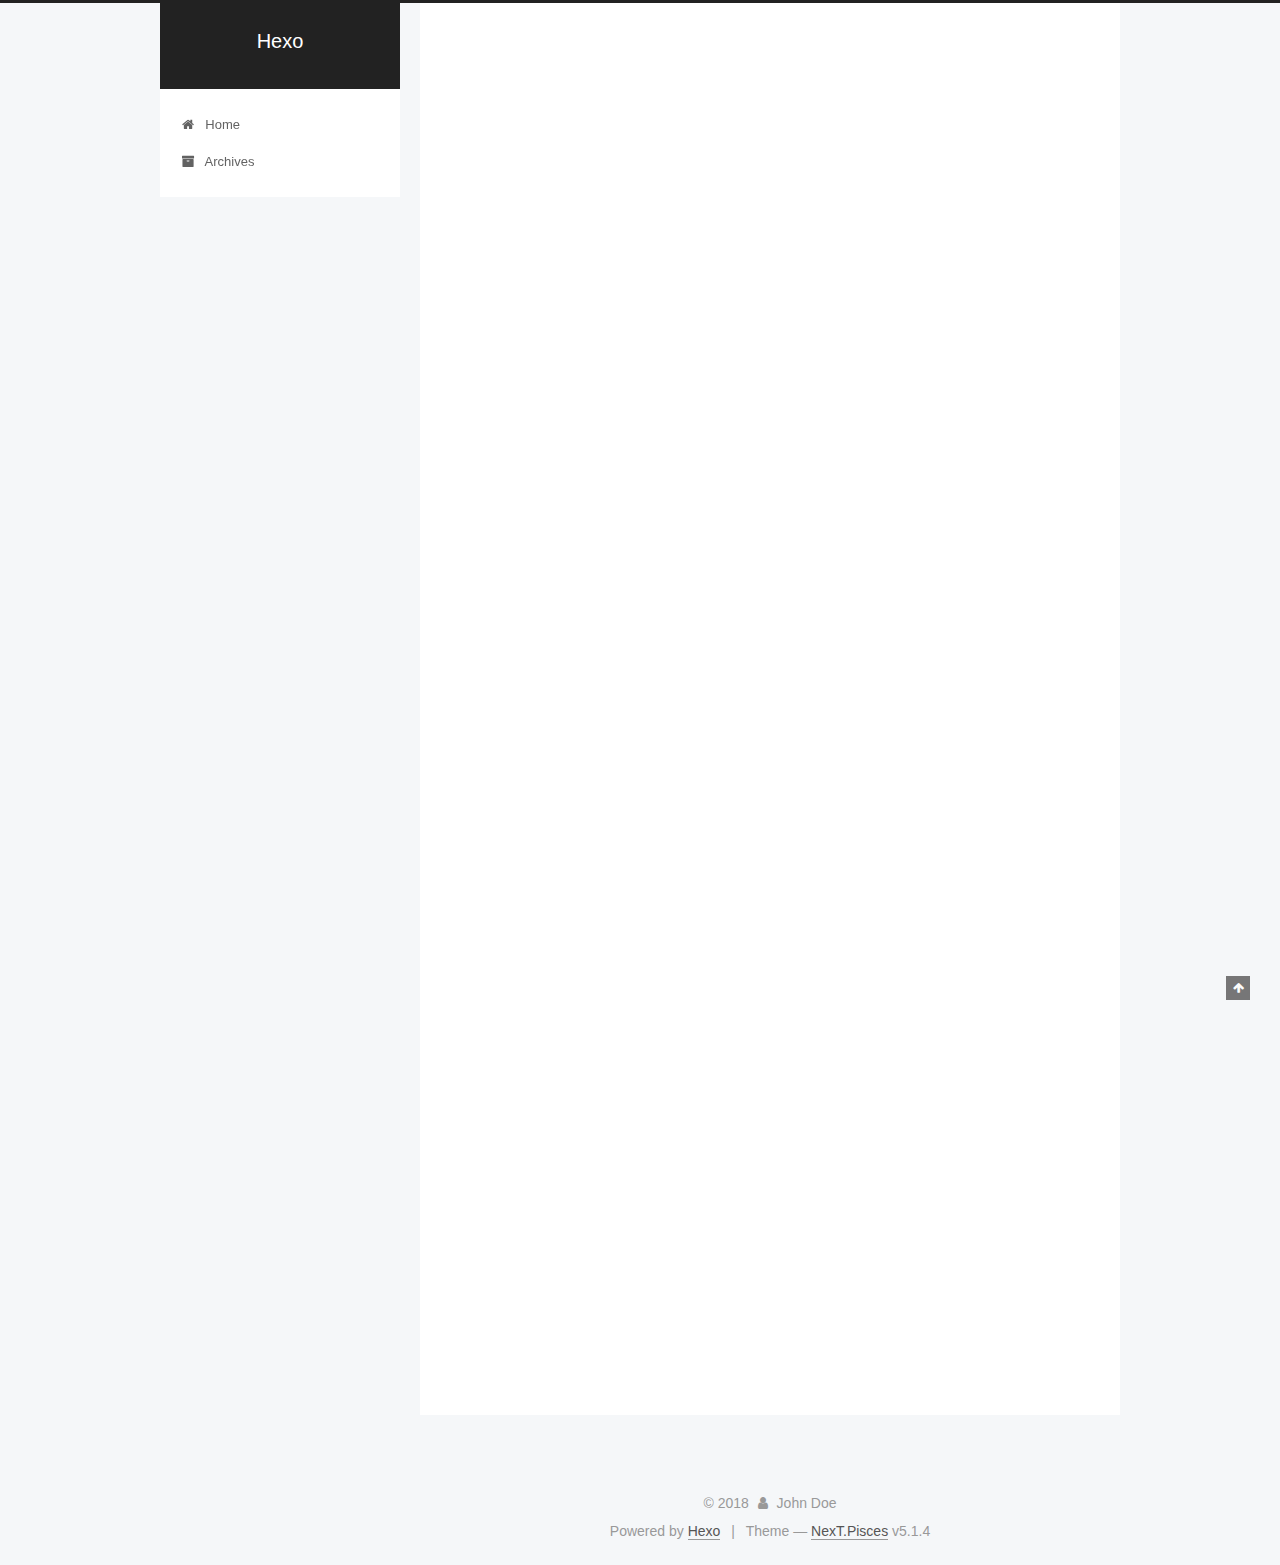
<file: index.html>
<!DOCTYPE html>



  


<html class="theme-next pisces use-motion" lang="">
<head>
  <meta charset="UTF-8"/>
<meta http-equiv="X-UA-Compatible" content="IE=edge" />
<meta name="viewport" content="width=device-width, initial-scale=1, maximum-scale=1"/>
<meta name="theme-color" content="#222">









<meta http-equiv="Cache-Control" content="no-transform" />
<meta http-equiv="Cache-Control" content="no-siteapp" />
















  
  
  <link href="/lib/fancybox/source/jquery.fancybox.css?v=2.1.5" rel="stylesheet" type="text/css" />







<link href="/lib/font-awesome/css/font-awesome.min.css?v=4.6.2" rel="stylesheet" type="text/css" />

<link href="/css/main.css?v=5.1.4" rel="stylesheet" type="text/css" />


  <link rel="apple-touch-icon" sizes="180x180" href="/images/apple-touch-icon-next.png?v=5.1.4">


  <link rel="icon" type="image/png" sizes="32x32" href="/images/favicon-32x32-next.png?v=5.1.4">


  <link rel="icon" type="image/png" sizes="16x16" href="/images/favicon-16x16-next.png?v=5.1.4">


  <link rel="mask-icon" href="/images/logo.svg?v=5.1.4" color="#222">





  <meta name="keywords" content="Hexo, NexT" />










<meta property="og:type" content="website">
<meta property="og:title" content="Hexo">
<meta property="og:url" content="http://yoursite.com/index.html">
<meta property="og:site_name" content="Hexo">
<meta property="og:locale" content="default">
<meta name="twitter:card" content="summary">
<meta name="twitter:title" content="Hexo">



<script type="text/javascript" id="hexo.configurations">
  var NexT = window.NexT || {};
  var CONFIG = {
    root: '/',
    scheme: 'Pisces',
    version: '5.1.4',
    sidebar: {"position":"left","display":"post","offset":12,"b2t":false,"scrollpercent":false,"onmobile":false},
    fancybox: true,
    tabs: true,
    motion: {"enable":true,"async":false,"transition":{"post_block":"fadeIn","post_header":"slideDownIn","post_body":"slideDownIn","coll_header":"slideLeftIn","sidebar":"slideUpIn"}},
    duoshuo: {
      userId: '0',
      author: 'Author'
    },
    algolia: {
      applicationID: '',
      apiKey: '',
      indexName: '',
      hits: {"per_page":10},
      labels: {"input_placeholder":"Search for Posts","hits_empty":"We didn't find any results for the search: ${query}","hits_stats":"${hits} results found in ${time} ms"}
    }
  };
</script>



  <link rel="canonical" href="http://yoursite.com/"/>





  <title>Hexo</title>
  








</head>

<body itemscope itemtype="http://schema.org/WebPage" lang="default">

  
  
    
  

  <div class="container sidebar-position-left 
  page-home">
    <div class="headband"></div>

    <header id="header" class="header" itemscope itemtype="http://schema.org/WPHeader">
      <div class="header-inner"><div class="site-brand-wrapper">
  <div class="site-meta ">
    

    <div class="custom-logo-site-title">
      <a href="/"  class="brand" rel="start">
        <span class="logo-line-before"><i></i></span>
        <span class="site-title">Hexo</span>
        <span class="logo-line-after"><i></i></span>
      </a>
    </div>
      
        <p class="site-subtitle"></p>
      
  </div>

  <div class="site-nav-toggle">
    <button>
      <span class="btn-bar"></span>
      <span class="btn-bar"></span>
      <span class="btn-bar"></span>
    </button>
  </div>
</div>

<nav class="site-nav">
  

  
    <ul id="menu" class="menu">
      
        
        <li class="menu-item menu-item-home">
          <a href="/" rel="section">
            
              <i class="menu-item-icon fa fa-fw fa-home"></i> <br />
            
            Home
          </a>
        </li>
      
        
        <li class="menu-item menu-item-archives">
          <a href="/archives/" rel="section">
            
              <i class="menu-item-icon fa fa-fw fa-archive"></i> <br />
            
            Archives
          </a>
        </li>
      

      
    </ul>
  

  
</nav>



 </div>
    </header>

    <main id="main" class="main">
      <div class="main-inner">
        <div class="content-wrap">
          <div id="content" class="content">
            
  <section id="posts" class="posts-expand">
    
      

  

  
  
  

  <article class="post post-type-normal" itemscope itemtype="http://schema.org/Article">
  
  
  
  <div class="post-block">
    <link itemprop="mainEntityOfPage" href="http://yoursite.com/2018/09/06/migosgangup/">

    <span hidden itemprop="author" itemscope itemtype="http://schema.org/Person">
      <meta itemprop="name" content="John Doe">
      <meta itemprop="description" content="">
      <meta itemprop="image" content="/images/avatar.gif">
    </span>

    <span hidden itemprop="publisher" itemscope itemtype="http://schema.org/Organization">
      <meta itemprop="name" content="Hexo">
    </span>

    
      <header class="post-header">

        
        
          <h1 class="post-title" itemprop="name headline">
                
                <a class="post-title-link" href="/2018/09/06/migosgangup/" itemprop="url">migosgangup</a></h1>
        

        <div class="post-meta">
          <span class="post-time">
            
              <span class="post-meta-item-icon">
                <i class="fa fa-calendar-o"></i>
              </span>
              
                <span class="post-meta-item-text">Posted on</span>
              
              <time title="Post created" itemprop="dateCreated datePublished" datetime="2018-09-06T10:36:15+08:00">
                2018-09-06
              </time>
            

            

            
          </span>

          

          
            
          

          
          

          

          

          

        </div>
      </header>
    

    
    
    
    <div class="post-body" itemprop="articleBody">

      
      

      
        
          
            <p>wolcome to hezc’s blog<br>wishing you have a great time<br>if you want to talk with me,plese send email:<a href="mailto:hezcjh@gmail.com" target="_blank" rel="noopener">hezcjh@gmail.com</a></p>

          
        
      
    </div>
    
    
    

    

    

    

    <footer class="post-footer">
      

      

      

      
      
        <div class="post-eof"></div>
      
    </footer>
  </div>
  
  
  
  </article>


    
      

  

  
  
  

  <article class="post post-type-normal" itemscope itemtype="http://schema.org/Article">
  
  
  
  <div class="post-block">
    <link itemprop="mainEntityOfPage" href="http://yoursite.com/2018/09/06/hello-world/">

    <span hidden itemprop="author" itemscope itemtype="http://schema.org/Person">
      <meta itemprop="name" content="John Doe">
      <meta itemprop="description" content="">
      <meta itemprop="image" content="/images/avatar.gif">
    </span>

    <span hidden itemprop="publisher" itemscope itemtype="http://schema.org/Organization">
      <meta itemprop="name" content="Hexo">
    </span>

    
      <header class="post-header">

        
        
          <h1 class="post-title" itemprop="name headline">
                
                <a class="post-title-link" href="/2018/09/06/hello-world/" itemprop="url">Hello World</a></h1>
        

        <div class="post-meta">
          <span class="post-time">
            
              <span class="post-meta-item-icon">
                <i class="fa fa-calendar-o"></i>
              </span>
              
                <span class="post-meta-item-text">Posted on</span>
              
              <time title="Post created" itemprop="dateCreated datePublished" datetime="2018-09-06T09:11:49+08:00">
                2018-09-06
              </time>
            

            

            
          </span>

          

          
            
          

          
          

          

          

          

        </div>
      </header>
    

    
    
    
    <div class="post-body" itemprop="articleBody">

      
      

      
        
          
            <p>Welcome to <a href="https://hexo.io/" target="_blank" rel="noopener">Hexo</a>! This is your very first post. Check <a href="https://hexo.io/docs/" target="_blank" rel="noopener">documentation</a> for more info. If you get any problems when using Hexo, you can find the answer in <a href="https://hexo.io/docs/troubleshooting.html" target="_blank" rel="noopener">troubleshooting</a> or you can ask me on <a href="https://github.com/hexojs/hexo/issues" target="_blank" rel="noopener">GitHub</a>.</p>
<h2 id="Quick-Start"><a href="#Quick-Start" class="headerlink" title="Quick Start"></a>Quick Start</h2><h3 id="Create-a-new-post"><a href="#Create-a-new-post" class="headerlink" title="Create a new post"></a>Create a new post</h3><figure class="highlight bash"><table><tr><td class="gutter"><pre><span class="line">1</span><br></pre></td><td class="code"><pre><span class="line">$ hexo new <span class="string">"My New Post"</span></span><br></pre></td></tr></table></figure>
<p>More info: <a href="https://hexo.io/docs/writing.html" target="_blank" rel="noopener">Writing</a></p>
<h3 id="Run-server"><a href="#Run-server" class="headerlink" title="Run server"></a>Run server</h3><figure class="highlight bash"><table><tr><td class="gutter"><pre><span class="line">1</span><br></pre></td><td class="code"><pre><span class="line">$ hexo server</span><br></pre></td></tr></table></figure>
<p>More info: <a href="https://hexo.io/docs/server.html" target="_blank" rel="noopener">Server</a></p>
<h3 id="Generate-static-files"><a href="#Generate-static-files" class="headerlink" title="Generate static files"></a>Generate static files</h3><figure class="highlight bash"><table><tr><td class="gutter"><pre><span class="line">1</span><br></pre></td><td class="code"><pre><span class="line">$ hexo generate</span><br></pre></td></tr></table></figure>
<p>More info: <a href="https://hexo.io/docs/generating.html" target="_blank" rel="noopener">Generating</a></p>
<h3 id="Deploy-to-remote-sites"><a href="#Deploy-to-remote-sites" class="headerlink" title="Deploy to remote sites"></a>Deploy to remote sites</h3><figure class="highlight bash"><table><tr><td class="gutter"><pre><span class="line">1</span><br></pre></td><td class="code"><pre><span class="line">$ hexo deploy</span><br></pre></td></tr></table></figure>
<p>More info: <a href="https://hexo.io/docs/deployment.html" target="_blank" rel="noopener">Deployment</a></p>

          
        
      
    </div>
    
    
    

    

    

    

    <footer class="post-footer">
      

      

      

      
      
        <div class="post-eof"></div>
      
    </footer>
  </div>
  
  
  
  </article>


    
  </section>

  


          </div>
          


          

        </div>
        
          
  
  <div class="sidebar-toggle">
    <div class="sidebar-toggle-line-wrap">
      <span class="sidebar-toggle-line sidebar-toggle-line-first"></span>
      <span class="sidebar-toggle-line sidebar-toggle-line-middle"></span>
      <span class="sidebar-toggle-line sidebar-toggle-line-last"></span>
    </div>
  </div>

  <aside id="sidebar" class="sidebar">
    
    <div class="sidebar-inner">

      

      

      <section class="site-overview-wrap sidebar-panel sidebar-panel-active">
        <div class="site-overview">
          <div class="site-author motion-element" itemprop="author" itemscope itemtype="http://schema.org/Person">
            
              <p class="site-author-name" itemprop="name">John Doe</p>
              <p class="site-description motion-element" itemprop="description"></p>
          </div>

          <nav class="site-state motion-element">

            
              <div class="site-state-item site-state-posts">
              
                <a href="/archives/">
              
                  <span class="site-state-item-count">2</span>
                  <span class="site-state-item-name">posts</span>
                </a>
              </div>
            

            

            

          </nav>

          

          

          
          

          
          

          

        </div>
      </section>

      

      

    </div>
  </aside>


        
      </div>
    </main>

    <footer id="footer" class="footer">
      <div class="footer-inner">
        <div class="copyright">&copy; <span itemprop="copyrightYear">2018</span>
  <span class="with-love">
    <i class="fa fa-user"></i>
  </span>
  <span class="author" itemprop="copyrightHolder">John Doe</span>

  
</div>


  <div class="powered-by">Powered by <a class="theme-link" target="_blank" href="https://hexo.io">Hexo</a></div>



  <span class="post-meta-divider">|</span>



  <div class="theme-info">Theme &mdash; <a class="theme-link" target="_blank" href="https://github.com/iissnan/hexo-theme-next">NexT.Pisces</a> v5.1.4</div>




        







        
      </div>
    </footer>

    
      <div class="back-to-top">
        <i class="fa fa-arrow-up"></i>
        
      </div>
    

    

  </div>

  

<script type="text/javascript">
  if (Object.prototype.toString.call(window.Promise) !== '[object Function]') {
    window.Promise = null;
  }
</script>









  












  
  
    <script type="text/javascript" src="/lib/jquery/index.js?v=2.1.3"></script>
  

  
  
    <script type="text/javascript" src="/lib/fastclick/lib/fastclick.min.js?v=1.0.6"></script>
  

  
  
    <script type="text/javascript" src="/lib/jquery_lazyload/jquery.lazyload.js?v=1.9.7"></script>
  

  
  
    <script type="text/javascript" src="/lib/velocity/velocity.min.js?v=1.2.1"></script>
  

  
  
    <script type="text/javascript" src="/lib/velocity/velocity.ui.min.js?v=1.2.1"></script>
  

  
  
    <script type="text/javascript" src="/lib/fancybox/source/jquery.fancybox.pack.js?v=2.1.5"></script>
  


  


  <script type="text/javascript" src="/js/src/utils.js?v=5.1.4"></script>

  <script type="text/javascript" src="/js/src/motion.js?v=5.1.4"></script>



  
  


  <script type="text/javascript" src="/js/src/affix.js?v=5.1.4"></script>

  <script type="text/javascript" src="/js/src/schemes/pisces.js?v=5.1.4"></script>



  

  


  <script type="text/javascript" src="/js/src/bootstrap.js?v=5.1.4"></script>



  


  




	





  





  












  





  

  

  

  
  

  

  

  

</body>
</html>
</file>
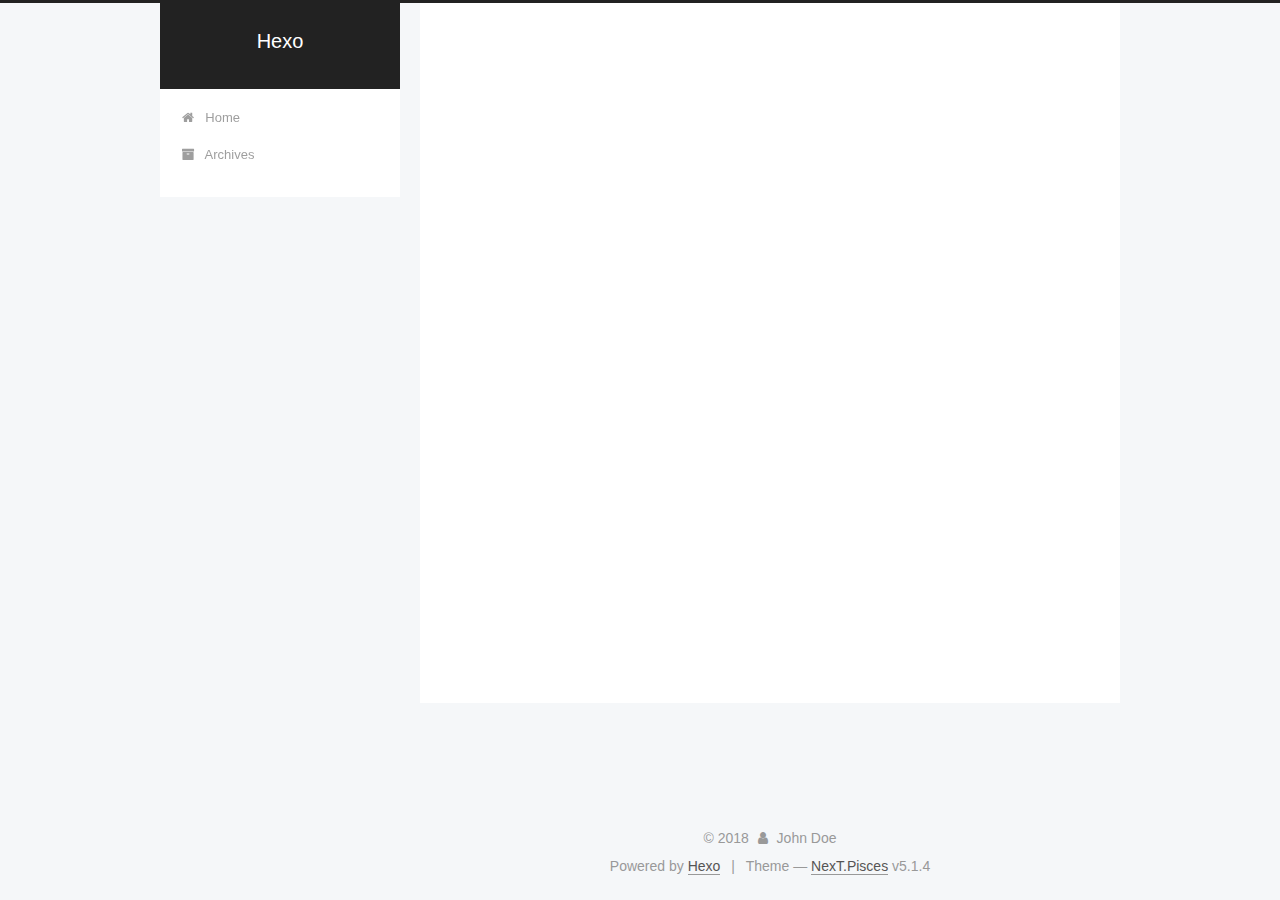
<file: archives/index.html>
<!DOCTYPE html>



  


<html class="theme-next pisces use-motion" lang="">
<head>
  <meta charset="UTF-8"/>
<meta http-equiv="X-UA-Compatible" content="IE=edge" />
<meta name="viewport" content="width=device-width, initial-scale=1, maximum-scale=1"/>
<meta name="theme-color" content="#222">









<meta http-equiv="Cache-Control" content="no-transform" />
<meta http-equiv="Cache-Control" content="no-siteapp" />
















  
  
  <link href="/lib/fancybox/source/jquery.fancybox.css?v=2.1.5" rel="stylesheet" type="text/css" />







<link href="/lib/font-awesome/css/font-awesome.min.css?v=4.6.2" rel="stylesheet" type="text/css" />

<link href="/css/main.css?v=5.1.4" rel="stylesheet" type="text/css" />


  <link rel="apple-touch-icon" sizes="180x180" href="/images/apple-touch-icon-next.png?v=5.1.4">


  <link rel="icon" type="image/png" sizes="32x32" href="/images/favicon-32x32-next.png?v=5.1.4">


  <link rel="icon" type="image/png" sizes="16x16" href="/images/favicon-16x16-next.png?v=5.1.4">


  <link rel="mask-icon" href="/images/logo.svg?v=5.1.4" color="#222">





  <meta name="keywords" content="Hexo, NexT" />










<meta property="og:type" content="website">
<meta property="og:title" content="Hexo">
<meta property="og:url" content="http://yoursite.com/archives/index.html">
<meta property="og:site_name" content="Hexo">
<meta property="og:locale" content="default">
<meta name="twitter:card" content="summary">
<meta name="twitter:title" content="Hexo">



<script type="text/javascript" id="hexo.configurations">
  var NexT = window.NexT || {};
  var CONFIG = {
    root: '/',
    scheme: 'Pisces',
    version: '5.1.4',
    sidebar: {"position":"left","display":"post","offset":12,"b2t":false,"scrollpercent":false,"onmobile":false},
    fancybox: true,
    tabs: true,
    motion: {"enable":true,"async":false,"transition":{"post_block":"fadeIn","post_header":"slideDownIn","post_body":"slideDownIn","coll_header":"slideLeftIn","sidebar":"slideUpIn"}},
    duoshuo: {
      userId: '0',
      author: 'Author'
    },
    algolia: {
      applicationID: '',
      apiKey: '',
      indexName: '',
      hits: {"per_page":10},
      labels: {"input_placeholder":"Search for Posts","hits_empty":"We didn't find any results for the search: ${query}","hits_stats":"${hits} results found in ${time} ms"}
    }
  };
</script>



  <link rel="canonical" href="http://yoursite.com/archives/"/>





  <title>Archive | Hexo</title>
  








</head>

<body itemscope itemtype="http://schema.org/WebPage" lang="default">

  
  
    
  

  <div class="container sidebar-position-left page-archive">
    <div class="headband"></div>

    <header id="header" class="header" itemscope itemtype="http://schema.org/WPHeader">
      <div class="header-inner"><div class="site-brand-wrapper">
  <div class="site-meta ">
    

    <div class="custom-logo-site-title">
      <a href="/"  class="brand" rel="start">
        <span class="logo-line-before"><i></i></span>
        <span class="site-title">Hexo</span>
        <span class="logo-line-after"><i></i></span>
      </a>
    </div>
      
        <p class="site-subtitle"></p>
      
  </div>

  <div class="site-nav-toggle">
    <button>
      <span class="btn-bar"></span>
      <span class="btn-bar"></span>
      <span class="btn-bar"></span>
    </button>
  </div>
</div>

<nav class="site-nav">
  

  
    <ul id="menu" class="menu">
      
        
        <li class="menu-item menu-item-home">
          <a href="/" rel="section">
            
              <i class="menu-item-icon fa fa-fw fa-home"></i> <br />
            
            Home
          </a>
        </li>
      
        
        <li class="menu-item menu-item-archives">
          <a href="/archives/" rel="section">
            
              <i class="menu-item-icon fa fa-fw fa-archive"></i> <br />
            
            Archives
          </a>
        </li>
      

      
    </ul>
  

  
</nav>



 </div>
    </header>

    <main id="main" class="main">
      <div class="main-inner">
        <div class="content-wrap">
          <div id="content" class="content">
            

  
  
  
  <div class="post-block archive">
    <div id="posts" class="posts-collapse">
      <span class="archive-move-on"></span>

      <span class="archive-page-counter">
        
        
        
          
        
        Um..! 2 posts in total. Keep on posting.
      </span>

      

        
        
        

        
          
          <div class="collection-title">
            <h1 class="archive-year" id="archive-year-2018">2018</h1>
          </div>
        
        

        

  <article class="post post-type-normal" itemscope itemtype="http://schema.org/Article">
    <header class="post-header">

      <h2 class="post-title">
        
            <a class="post-title-link" href="/2018/09/06/migosgangup/" itemprop="url">
              
                <span itemprop="name">migosgangup</span>
              
            </a>
        
      </h2>

      <div class="post-meta">
        <time class="post-time" itemprop="dateCreated"
              datetime="2018-09-06T10:36:15+08:00"
              content="2018-09-06" >
          09-06
        </time>
      </div>

    </header>
  </article>



      

        
        
        

        
        

        

  <article class="post post-type-normal" itemscope itemtype="http://schema.org/Article">
    <header class="post-header">

      <h2 class="post-title">
        
            <a class="post-title-link" href="/2018/09/06/hello-world/" itemprop="url">
              
                <span itemprop="name">Hello World</span>
              
            </a>
        
      </h2>

      <div class="post-meta">
        <time class="post-time" itemprop="dateCreated"
              datetime="2018-09-06T09:11:49+08:00"
              content="2018-09-06" >
          09-06
        </time>
      </div>

    </header>
  </article>



      

    </div>
  </div>
  
  
  

  



          </div>
          


          

        </div>
        
          
  
  <div class="sidebar-toggle">
    <div class="sidebar-toggle-line-wrap">
      <span class="sidebar-toggle-line sidebar-toggle-line-first"></span>
      <span class="sidebar-toggle-line sidebar-toggle-line-middle"></span>
      <span class="sidebar-toggle-line sidebar-toggle-line-last"></span>
    </div>
  </div>

  <aside id="sidebar" class="sidebar">
    
    <div class="sidebar-inner">

      

      

      <section class="site-overview-wrap sidebar-panel sidebar-panel-active">
        <div class="site-overview">
          <div class="site-author motion-element" itemprop="author" itemscope itemtype="http://schema.org/Person">
            
              <p class="site-author-name" itemprop="name">John Doe</p>
              <p class="site-description motion-element" itemprop="description"></p>
          </div>

          <nav class="site-state motion-element">

            
              <div class="site-state-item site-state-posts">
              
                <a href="/archives/">
              
                  <span class="site-state-item-count">2</span>
                  <span class="site-state-item-name">posts</span>
                </a>
              </div>
            

            

            

          </nav>

          

          

          
          

          
          

          

        </div>
      </section>

      

      

    </div>
  </aside>


        
      </div>
    </main>

    <footer id="footer" class="footer">
      <div class="footer-inner">
        <div class="copyright">&copy; <span itemprop="copyrightYear">2018</span>
  <span class="with-love">
    <i class="fa fa-user"></i>
  </span>
  <span class="author" itemprop="copyrightHolder">John Doe</span>

  
</div>


  <div class="powered-by">Powered by <a class="theme-link" target="_blank" href="https://hexo.io">Hexo</a></div>



  <span class="post-meta-divider">|</span>



  <div class="theme-info">Theme &mdash; <a class="theme-link" target="_blank" href="https://github.com/iissnan/hexo-theme-next">NexT.Pisces</a> v5.1.4</div>




        







        
      </div>
    </footer>

    
      <div class="back-to-top">
        <i class="fa fa-arrow-up"></i>
        
      </div>
    

    

  </div>

  

<script type="text/javascript">
  if (Object.prototype.toString.call(window.Promise) !== '[object Function]') {
    window.Promise = null;
  }
</script>









  












  
  
    <script type="text/javascript" src="/lib/jquery/index.js?v=2.1.3"></script>
  

  
  
    <script type="text/javascript" src="/lib/fastclick/lib/fastclick.min.js?v=1.0.6"></script>
  

  
  
    <script type="text/javascript" src="/lib/jquery_lazyload/jquery.lazyload.js?v=1.9.7"></script>
  

  
  
    <script type="text/javascript" src="/lib/velocity/velocity.min.js?v=1.2.1"></script>
  

  
  
    <script type="text/javascript" src="/lib/velocity/velocity.ui.min.js?v=1.2.1"></script>
  

  
  
    <script type="text/javascript" src="/lib/fancybox/source/jquery.fancybox.pack.js?v=2.1.5"></script>
  


  


  <script type="text/javascript" src="/js/src/utils.js?v=5.1.4"></script>

  <script type="text/javascript" src="/js/src/motion.js?v=5.1.4"></script>



  
  


  <script type="text/javascript" src="/js/src/affix.js?v=5.1.4"></script>

  <script type="text/javascript" src="/js/src/schemes/pisces.js?v=5.1.4"></script>



  

  


  <script type="text/javascript" src="/js/src/bootstrap.js?v=5.1.4"></script>



  


  




	





  





  












  





  

  

  

  
  

  

  

  

</body>
</html>
</file>
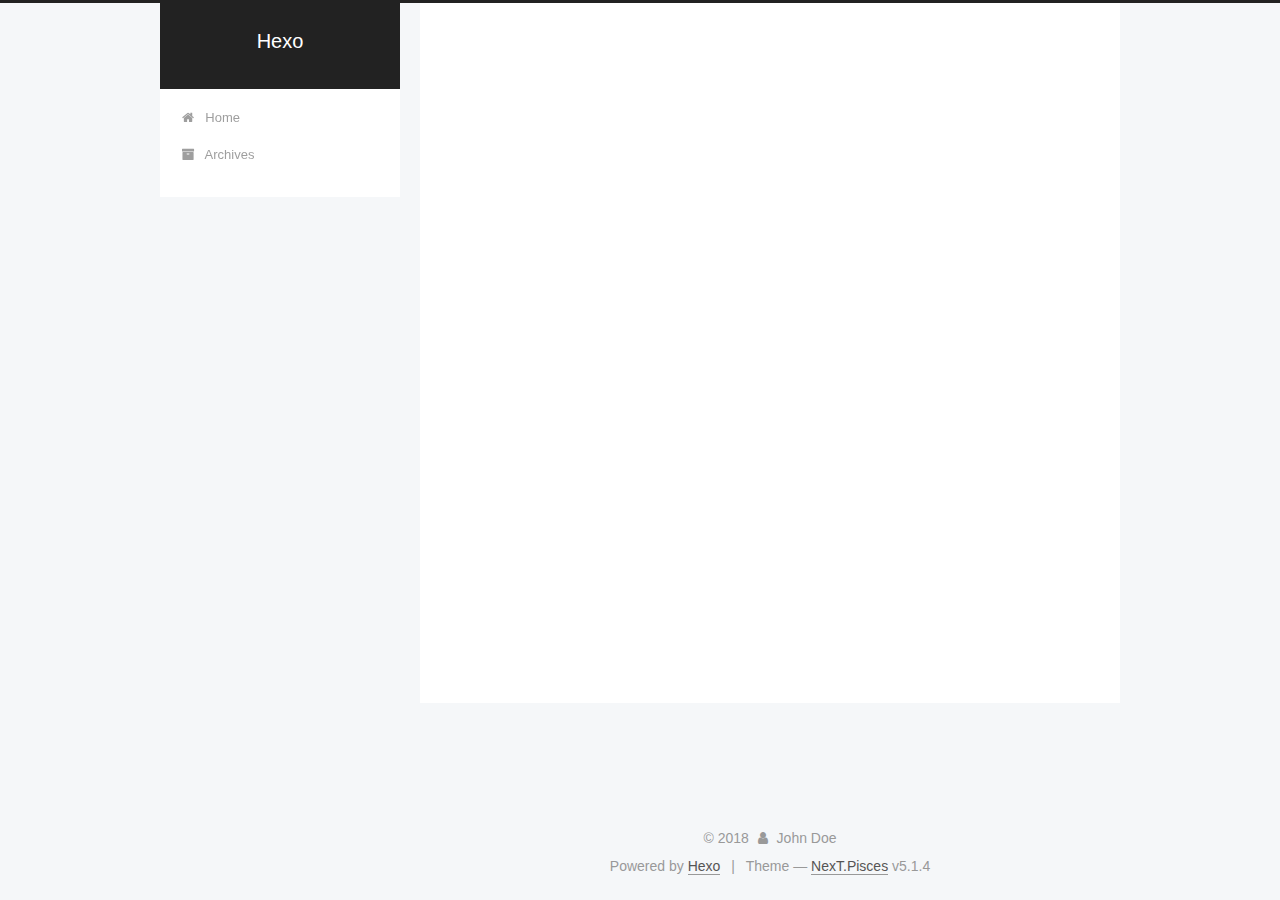
<file: archives/2018/index.html>
<!DOCTYPE html>



  


<html class="theme-next pisces use-motion" lang="">
<head>
  <meta charset="UTF-8"/>
<meta http-equiv="X-UA-Compatible" content="IE=edge" />
<meta name="viewport" content="width=device-width, initial-scale=1, maximum-scale=1"/>
<meta name="theme-color" content="#222">









<meta http-equiv="Cache-Control" content="no-transform" />
<meta http-equiv="Cache-Control" content="no-siteapp" />
















  
  
  <link href="/lib/fancybox/source/jquery.fancybox.css?v=2.1.5" rel="stylesheet" type="text/css" />







<link href="/lib/font-awesome/css/font-awesome.min.css?v=4.6.2" rel="stylesheet" type="text/css" />

<link href="/css/main.css?v=5.1.4" rel="stylesheet" type="text/css" />


  <link rel="apple-touch-icon" sizes="180x180" href="/images/apple-touch-icon-next.png?v=5.1.4">


  <link rel="icon" type="image/png" sizes="32x32" href="/images/favicon-32x32-next.png?v=5.1.4">


  <link rel="icon" type="image/png" sizes="16x16" href="/images/favicon-16x16-next.png?v=5.1.4">


  <link rel="mask-icon" href="/images/logo.svg?v=5.1.4" color="#222">





  <meta name="keywords" content="Hexo, NexT" />










<meta property="og:type" content="website">
<meta property="og:title" content="Hexo">
<meta property="og:url" content="http://yoursite.com/archives/2018/index.html">
<meta property="og:site_name" content="Hexo">
<meta property="og:locale" content="default">
<meta name="twitter:card" content="summary">
<meta name="twitter:title" content="Hexo">



<script type="text/javascript" id="hexo.configurations">
  var NexT = window.NexT || {};
  var CONFIG = {
    root: '/',
    scheme: 'Pisces',
    version: '5.1.4',
    sidebar: {"position":"left","display":"post","offset":12,"b2t":false,"scrollpercent":false,"onmobile":false},
    fancybox: true,
    tabs: true,
    motion: {"enable":true,"async":false,"transition":{"post_block":"fadeIn","post_header":"slideDownIn","post_body":"slideDownIn","coll_header":"slideLeftIn","sidebar":"slideUpIn"}},
    duoshuo: {
      userId: '0',
      author: 'Author'
    },
    algolia: {
      applicationID: '',
      apiKey: '',
      indexName: '',
      hits: {"per_page":10},
      labels: {"input_placeholder":"Search for Posts","hits_empty":"We didn't find any results for the search: ${query}","hits_stats":"${hits} results found in ${time} ms"}
    }
  };
</script>



  <link rel="canonical" href="http://yoursite.com/archives/2018/"/>





  <title>Archive | Hexo</title>
  








</head>

<body itemscope itemtype="http://schema.org/WebPage" lang="default">

  
  
    
  

  <div class="container sidebar-position-left page-archive">
    <div class="headband"></div>

    <header id="header" class="header" itemscope itemtype="http://schema.org/WPHeader">
      <div class="header-inner"><div class="site-brand-wrapper">
  <div class="site-meta ">
    

    <div class="custom-logo-site-title">
      <a href="/"  class="brand" rel="start">
        <span class="logo-line-before"><i></i></span>
        <span class="site-title">Hexo</span>
        <span class="logo-line-after"><i></i></span>
      </a>
    </div>
      
        <p class="site-subtitle"></p>
      
  </div>

  <div class="site-nav-toggle">
    <button>
      <span class="btn-bar"></span>
      <span class="btn-bar"></span>
      <span class="btn-bar"></span>
    </button>
  </div>
</div>

<nav class="site-nav">
  

  
    <ul id="menu" class="menu">
      
        
        <li class="menu-item menu-item-home">
          <a href="/" rel="section">
            
              <i class="menu-item-icon fa fa-fw fa-home"></i> <br />
            
            Home
          </a>
        </li>
      
        
        <li class="menu-item menu-item-archives">
          <a href="/archives/" rel="section">
            
              <i class="menu-item-icon fa fa-fw fa-archive"></i> <br />
            
            Archives
          </a>
        </li>
      

      
    </ul>
  

  
</nav>



 </div>
    </header>

    <main id="main" class="main">
      <div class="main-inner">
        <div class="content-wrap">
          <div id="content" class="content">
            

  
  
  
  <div class="post-block archive">
    <div id="posts" class="posts-collapse">
      <span class="archive-move-on"></span>

      <span class="archive-page-counter">
        
        
        
          
        
        Um..! 2 posts in total. Keep on posting.
      </span>

      

        
        
        

        
          
          <div class="collection-title">
            <h1 class="archive-year" id="archive-year-2018">2018</h1>
          </div>
        
        

        

  <article class="post post-type-normal" itemscope itemtype="http://schema.org/Article">
    <header class="post-header">

      <h2 class="post-title">
        
            <a class="post-title-link" href="/2018/09/06/migosgangup/" itemprop="url">
              
                <span itemprop="name">migosgangup</span>
              
            </a>
        
      </h2>

      <div class="post-meta">
        <time class="post-time" itemprop="dateCreated"
              datetime="2018-09-06T10:36:15+08:00"
              content="2018-09-06" >
          09-06
        </time>
      </div>

    </header>
  </article>



      

        
        
        

        
        

        

  <article class="post post-type-normal" itemscope itemtype="http://schema.org/Article">
    <header class="post-header">

      <h2 class="post-title">
        
            <a class="post-title-link" href="/2018/09/06/hello-world/" itemprop="url">
              
                <span itemprop="name">Hello World</span>
              
            </a>
        
      </h2>

      <div class="post-meta">
        <time class="post-time" itemprop="dateCreated"
              datetime="2018-09-06T09:11:49+08:00"
              content="2018-09-06" >
          09-06
        </time>
      </div>

    </header>
  </article>



      

    </div>
  </div>
  
  
  

  



          </div>
          


          

        </div>
        
          
  
  <div class="sidebar-toggle">
    <div class="sidebar-toggle-line-wrap">
      <span class="sidebar-toggle-line sidebar-toggle-line-first"></span>
      <span class="sidebar-toggle-line sidebar-toggle-line-middle"></span>
      <span class="sidebar-toggle-line sidebar-toggle-line-last"></span>
    </div>
  </div>

  <aside id="sidebar" class="sidebar">
    
    <div class="sidebar-inner">

      

      

      <section class="site-overview-wrap sidebar-panel sidebar-panel-active">
        <div class="site-overview">
          <div class="site-author motion-element" itemprop="author" itemscope itemtype="http://schema.org/Person">
            
              <p class="site-author-name" itemprop="name">John Doe</p>
              <p class="site-description motion-element" itemprop="description"></p>
          </div>

          <nav class="site-state motion-element">

            
              <div class="site-state-item site-state-posts">
              
                <a href="/archives/">
              
                  <span class="site-state-item-count">2</span>
                  <span class="site-state-item-name">posts</span>
                </a>
              </div>
            

            

            

          </nav>

          

          

          
          

          
          

          

        </div>
      </section>

      

      

    </div>
  </aside>


        
      </div>
    </main>

    <footer id="footer" class="footer">
      <div class="footer-inner">
        <div class="copyright">&copy; <span itemprop="copyrightYear">2018</span>
  <span class="with-love">
    <i class="fa fa-user"></i>
  </span>
  <span class="author" itemprop="copyrightHolder">John Doe</span>

  
</div>


  <div class="powered-by">Powered by <a class="theme-link" target="_blank" href="https://hexo.io">Hexo</a></div>



  <span class="post-meta-divider">|</span>



  <div class="theme-info">Theme &mdash; <a class="theme-link" target="_blank" href="https://github.com/iissnan/hexo-theme-next">NexT.Pisces</a> v5.1.4</div>




        







        
      </div>
    </footer>

    
      <div class="back-to-top">
        <i class="fa fa-arrow-up"></i>
        
      </div>
    

    

  </div>

  

<script type="text/javascript">
  if (Object.prototype.toString.call(window.Promise) !== '[object Function]') {
    window.Promise = null;
  }
</script>









  












  
  
    <script type="text/javascript" src="/lib/jquery/index.js?v=2.1.3"></script>
  

  
  
    <script type="text/javascript" src="/lib/fastclick/lib/fastclick.min.js?v=1.0.6"></script>
  

  
  
    <script type="text/javascript" src="/lib/jquery_lazyload/jquery.lazyload.js?v=1.9.7"></script>
  

  
  
    <script type="text/javascript" src="/lib/velocity/velocity.min.js?v=1.2.1"></script>
  

  
  
    <script type="text/javascript" src="/lib/velocity/velocity.ui.min.js?v=1.2.1"></script>
  

  
  
    <script type="text/javascript" src="/lib/fancybox/source/jquery.fancybox.pack.js?v=2.1.5"></script>
  


  


  <script type="text/javascript" src="/js/src/utils.js?v=5.1.4"></script>

  <script type="text/javascript" src="/js/src/motion.js?v=5.1.4"></script>



  
  


  <script type="text/javascript" src="/js/src/affix.js?v=5.1.4"></script>

  <script type="text/javascript" src="/js/src/schemes/pisces.js?v=5.1.4"></script>



  

  


  <script type="text/javascript" src="/js/src/bootstrap.js?v=5.1.4"></script>



  


  




	





  





  












  





  

  

  

  
  

  

  

  

</body>
</html>
</file>
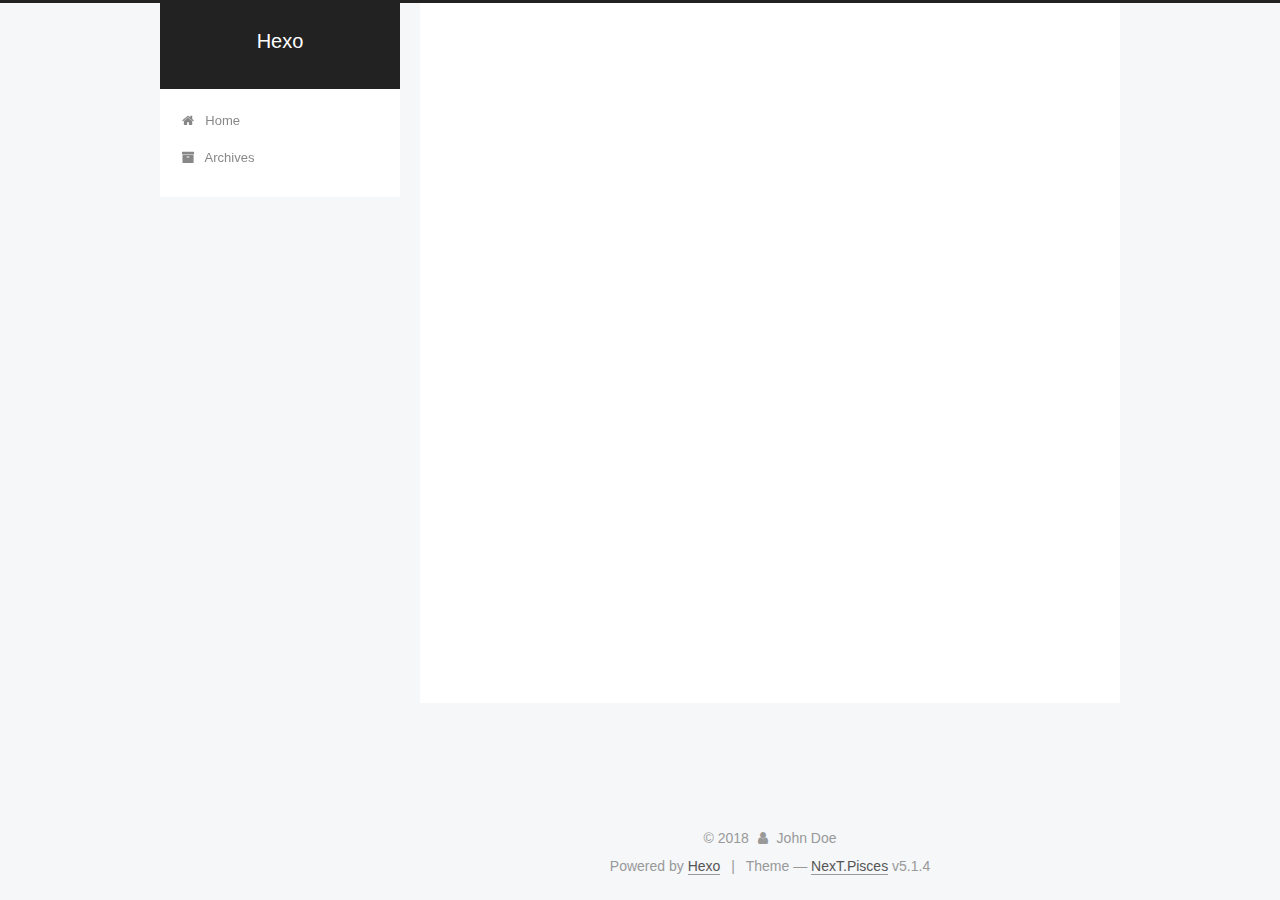
<file: archives/2018/09/index.html>
<!DOCTYPE html>



  


<html class="theme-next pisces use-motion" lang="">
<head>
  <meta charset="UTF-8"/>
<meta http-equiv="X-UA-Compatible" content="IE=edge" />
<meta name="viewport" content="width=device-width, initial-scale=1, maximum-scale=1"/>
<meta name="theme-color" content="#222">









<meta http-equiv="Cache-Control" content="no-transform" />
<meta http-equiv="Cache-Control" content="no-siteapp" />
















  
  
  <link href="/lib/fancybox/source/jquery.fancybox.css?v=2.1.5" rel="stylesheet" type="text/css" />







<link href="/lib/font-awesome/css/font-awesome.min.css?v=4.6.2" rel="stylesheet" type="text/css" />

<link href="/css/main.css?v=5.1.4" rel="stylesheet" type="text/css" />


  <link rel="apple-touch-icon" sizes="180x180" href="/images/apple-touch-icon-next.png?v=5.1.4">


  <link rel="icon" type="image/png" sizes="32x32" href="/images/favicon-32x32-next.png?v=5.1.4">


  <link rel="icon" type="image/png" sizes="16x16" href="/images/favicon-16x16-next.png?v=5.1.4">


  <link rel="mask-icon" href="/images/logo.svg?v=5.1.4" color="#222">





  <meta name="keywords" content="Hexo, NexT" />










<meta property="og:type" content="website">
<meta property="og:title" content="Hexo">
<meta property="og:url" content="http://yoursite.com/archives/2018/09/index.html">
<meta property="og:site_name" content="Hexo">
<meta property="og:locale" content="default">
<meta name="twitter:card" content="summary">
<meta name="twitter:title" content="Hexo">



<script type="text/javascript" id="hexo.configurations">
  var NexT = window.NexT || {};
  var CONFIG = {
    root: '/',
    scheme: 'Pisces',
    version: '5.1.4',
    sidebar: {"position":"left","display":"post","offset":12,"b2t":false,"scrollpercent":false,"onmobile":false},
    fancybox: true,
    tabs: true,
    motion: {"enable":true,"async":false,"transition":{"post_block":"fadeIn","post_header":"slideDownIn","post_body":"slideDownIn","coll_header":"slideLeftIn","sidebar":"slideUpIn"}},
    duoshuo: {
      userId: '0',
      author: 'Author'
    },
    algolia: {
      applicationID: '',
      apiKey: '',
      indexName: '',
      hits: {"per_page":10},
      labels: {"input_placeholder":"Search for Posts","hits_empty":"We didn't find any results for the search: ${query}","hits_stats":"${hits} results found in ${time} ms"}
    }
  };
</script>



  <link rel="canonical" href="http://yoursite.com/archives/2018/09/"/>





  <title>Archive | Hexo</title>
  








</head>

<body itemscope itemtype="http://schema.org/WebPage" lang="default">

  
  
    
  

  <div class="container sidebar-position-left page-archive">
    <div class="headband"></div>

    <header id="header" class="header" itemscope itemtype="http://schema.org/WPHeader">
      <div class="header-inner"><div class="site-brand-wrapper">
  <div class="site-meta ">
    

    <div class="custom-logo-site-title">
      <a href="/"  class="brand" rel="start">
        <span class="logo-line-before"><i></i></span>
        <span class="site-title">Hexo</span>
        <span class="logo-line-after"><i></i></span>
      </a>
    </div>
      
        <p class="site-subtitle"></p>
      
  </div>

  <div class="site-nav-toggle">
    <button>
      <span class="btn-bar"></span>
      <span class="btn-bar"></span>
      <span class="btn-bar"></span>
    </button>
  </div>
</div>

<nav class="site-nav">
  

  
    <ul id="menu" class="menu">
      
        
        <li class="menu-item menu-item-home">
          <a href="/" rel="section">
            
              <i class="menu-item-icon fa fa-fw fa-home"></i> <br />
            
            Home
          </a>
        </li>
      
        
        <li class="menu-item menu-item-archives">
          <a href="/archives/" rel="section">
            
              <i class="menu-item-icon fa fa-fw fa-archive"></i> <br />
            
            Archives
          </a>
        </li>
      

      
    </ul>
  

  
</nav>



 </div>
    </header>

    <main id="main" class="main">
      <div class="main-inner">
        <div class="content-wrap">
          <div id="content" class="content">
            

  
  
  
  <div class="post-block archive">
    <div id="posts" class="posts-collapse">
      <span class="archive-move-on"></span>

      <span class="archive-page-counter">
        
        
        
          
        
        Um..! 1 post. Keep on posting.
      </span>

      

        
        
        

        
          
          <div class="collection-title">
            <h1 class="archive-year" id="archive-year-2018">2018</h1>
          </div>
        
        

        

  <article class="post post-type-normal" itemscope itemtype="http://schema.org/Article">
    <header class="post-header">

      <h2 class="post-title">
        
            <a class="post-title-link" href="/2018/09/06/hello-world/" itemprop="url">
              
                <span itemprop="name">Hello World</span>
              
            </a>
        
      </h2>

      <div class="post-meta">
        <time class="post-time" itemprop="dateCreated"
              datetime="2018-09-06T09:11:49+08:00"
              content="2018-09-06" >
          09-06
        </time>
      </div>

    </header>
  </article>



      

    </div>
  </div>
  
  
  

  



          </div>
          


          

        </div>
        
          
  
  <div class="sidebar-toggle">
    <div class="sidebar-toggle-line-wrap">
      <span class="sidebar-toggle-line sidebar-toggle-line-first"></span>
      <span class="sidebar-toggle-line sidebar-toggle-line-middle"></span>
      <span class="sidebar-toggle-line sidebar-toggle-line-last"></span>
    </div>
  </div>

  <aside id="sidebar" class="sidebar">
    
    <div class="sidebar-inner">

      

      

      <section class="site-overview-wrap sidebar-panel sidebar-panel-active">
        <div class="site-overview">
          <div class="site-author motion-element" itemprop="author" itemscope itemtype="http://schema.org/Person">
            
              <p class="site-author-name" itemprop="name">John Doe</p>
              <p class="site-description motion-element" itemprop="description"></p>
          </div>

          <nav class="site-state motion-element">

            
              <div class="site-state-item site-state-posts">
              
                <a href="/archives/">
              
                  <span class="site-state-item-count">1</span>
                  <span class="site-state-item-name">posts</span>
                </a>
              </div>
            

            

            

          </nav>

          

          

          
          

          
          

          

        </div>
      </section>

      

      

    </div>
  </aside>


        
      </div>
    </main>

    <footer id="footer" class="footer">
      <div class="footer-inner">
        <div class="copyright">&copy; <span itemprop="copyrightYear">2018</span>
  <span class="with-love">
    <i class="fa fa-user"></i>
  </span>
  <span class="author" itemprop="copyrightHolder">John Doe</span>

  
</div>


  <div class="powered-by">Powered by <a class="theme-link" target="_blank" href="https://hexo.io">Hexo</a></div>



  <span class="post-meta-divider">|</span>



  <div class="theme-info">Theme &mdash; <a class="theme-link" target="_blank" href="https://github.com/iissnan/hexo-theme-next">NexT.Pisces</a> v5.1.4</div>




        







        
      </div>
    </footer>

    
      <div class="back-to-top">
        <i class="fa fa-arrow-up"></i>
        
      </div>
    

    

  </div>

  

<script type="text/javascript">
  if (Object.prototype.toString.call(window.Promise) !== '[object Function]') {
    window.Promise = null;
  }
</script>









  












  
  
    <script type="text/javascript" src="/lib/jquery/index.js?v=2.1.3"></script>
  

  
  
    <script type="text/javascript" src="/lib/fastclick/lib/fastclick.min.js?v=1.0.6"></script>
  

  
  
    <script type="text/javascript" src="/lib/jquery_lazyload/jquery.lazyload.js?v=1.9.7"></script>
  

  
  
    <script type="text/javascript" src="/lib/velocity/velocity.min.js?v=1.2.1"></script>
  

  
  
    <script type="text/javascript" src="/lib/velocity/velocity.ui.min.js?v=1.2.1"></script>
  

  
  
    <script type="text/javascript" src="/lib/fancybox/source/jquery.fancybox.pack.js?v=2.1.5"></script>
  


  


  <script type="text/javascript" src="/js/src/utils.js?v=5.1.4"></script>

  <script type="text/javascript" src="/js/src/motion.js?v=5.1.4"></script>



  
  


  <script type="text/javascript" src="/js/src/affix.js?v=5.1.4"></script>

  <script type="text/javascript" src="/js/src/schemes/pisces.js?v=5.1.4"></script>



  

  


  <script type="text/javascript" src="/js/src/bootstrap.js?v=5.1.4"></script>



  


  




	





  





  












  





  

  

  

  
  

  

  

  

</body>
</html>
</file>
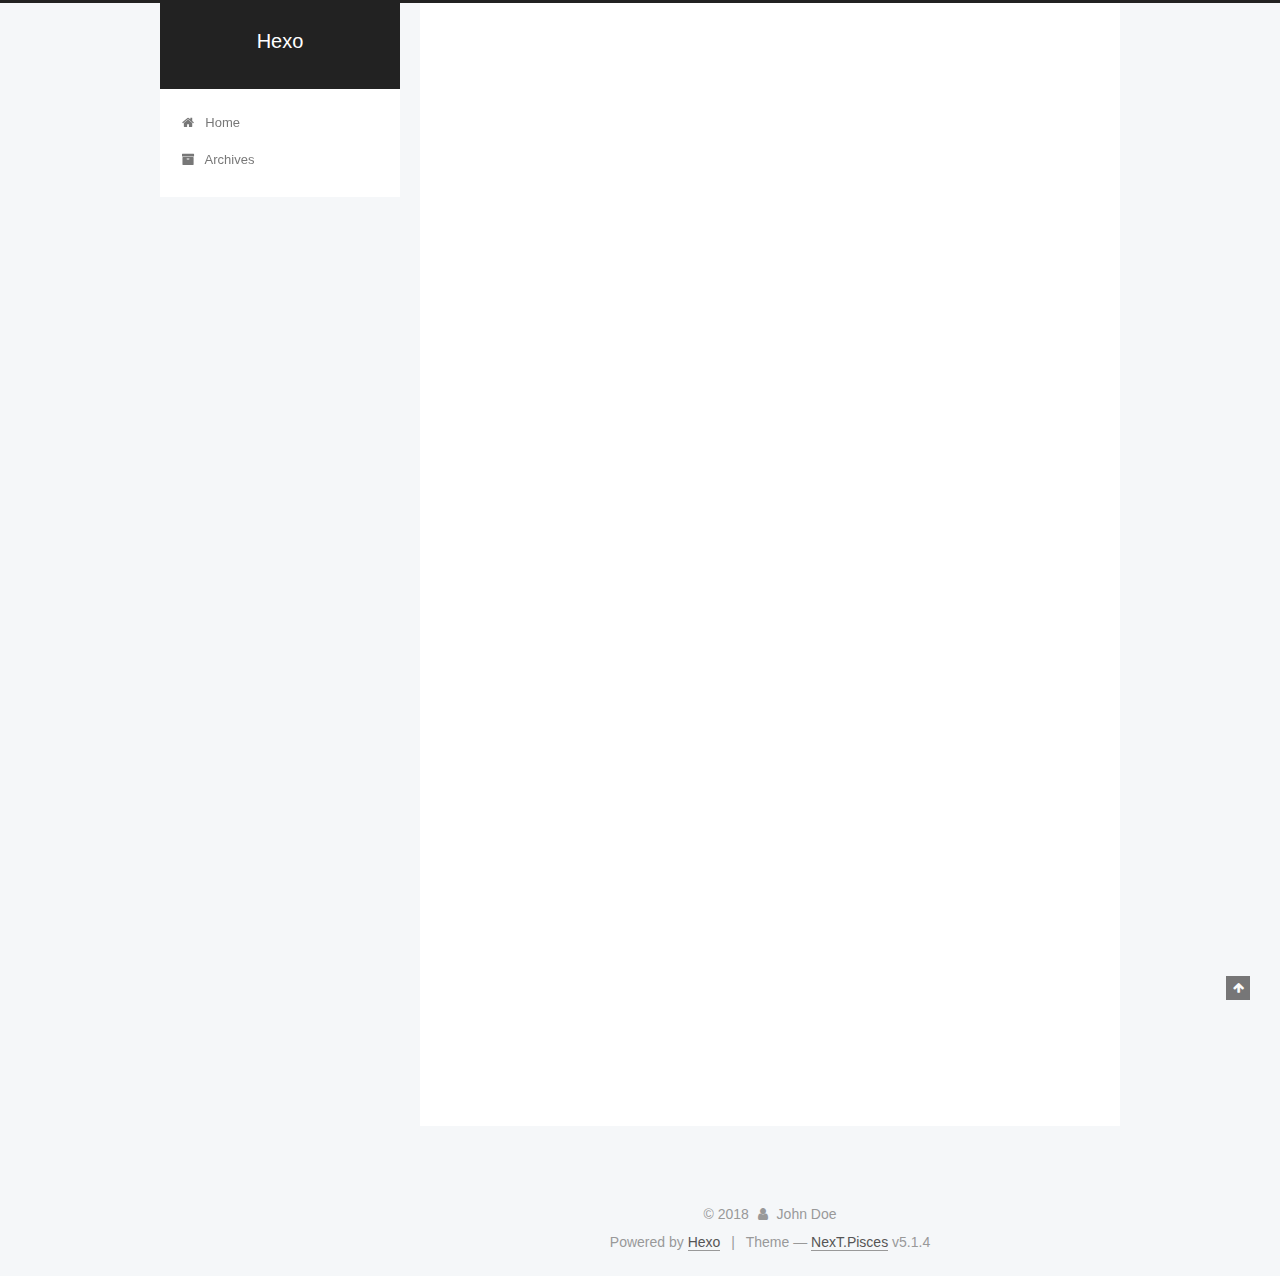
<file: 2018/09/06/hello-world/index.html>
<!DOCTYPE html>



  


<html class="theme-next pisces use-motion" lang="">
<head>
  <meta charset="UTF-8"/>
<meta http-equiv="X-UA-Compatible" content="IE=edge" />
<meta name="viewport" content="width=device-width, initial-scale=1, maximum-scale=1"/>
<meta name="theme-color" content="#222">









<meta http-equiv="Cache-Control" content="no-transform" />
<meta http-equiv="Cache-Control" content="no-siteapp" />
















  
  
  <link href="/lib/fancybox/source/jquery.fancybox.css?v=2.1.5" rel="stylesheet" type="text/css" />







<link href="/lib/font-awesome/css/font-awesome.min.css?v=4.6.2" rel="stylesheet" type="text/css" />

<link href="/css/main.css?v=5.1.4" rel="stylesheet" type="text/css" />


  <link rel="apple-touch-icon" sizes="180x180" href="/images/apple-touch-icon-next.png?v=5.1.4">


  <link rel="icon" type="image/png" sizes="32x32" href="/images/favicon-32x32-next.png?v=5.1.4">


  <link rel="icon" type="image/png" sizes="16x16" href="/images/favicon-16x16-next.png?v=5.1.4">


  <link rel="mask-icon" href="/images/logo.svg?v=5.1.4" color="#222">





  <meta name="keywords" content="Hexo, NexT" />










<meta name="description" content="Welcome to Hexo! This is your very first post. Check documentation for more info. If you get any problems when using Hexo, you can find the answer in troubleshooting or you can ask me on GitHub. Quick">
<meta property="og:type" content="article">
<meta property="og:title" content="Hello World">
<meta property="og:url" content="http://yoursite.com/2018/09/06/hello-world/index.html">
<meta property="og:site_name" content="Hexo">
<meta property="og:description" content="Welcome to Hexo! This is your very first post. Check documentation for more info. If you get any problems when using Hexo, you can find the answer in troubleshooting or you can ask me on GitHub. Quick">
<meta property="og:locale" content="default">
<meta property="og:updated_time" content="2018-09-06T01:11:49.867Z">
<meta name="twitter:card" content="summary">
<meta name="twitter:title" content="Hello World">
<meta name="twitter:description" content="Welcome to Hexo! This is your very first post. Check documentation for more info. If you get any problems when using Hexo, you can find the answer in troubleshooting or you can ask me on GitHub. Quick">



<script type="text/javascript" id="hexo.configurations">
  var NexT = window.NexT || {};
  var CONFIG = {
    root: '/',
    scheme: 'Pisces',
    version: '5.1.4',
    sidebar: {"position":"left","display":"post","offset":12,"b2t":false,"scrollpercent":false,"onmobile":false},
    fancybox: true,
    tabs: true,
    motion: {"enable":true,"async":false,"transition":{"post_block":"fadeIn","post_header":"slideDownIn","post_body":"slideDownIn","coll_header":"slideLeftIn","sidebar":"slideUpIn"}},
    duoshuo: {
      userId: '0',
      author: 'Author'
    },
    algolia: {
      applicationID: '',
      apiKey: '',
      indexName: '',
      hits: {"per_page":10},
      labels: {"input_placeholder":"Search for Posts","hits_empty":"We didn't find any results for the search: ${query}","hits_stats":"${hits} results found in ${time} ms"}
    }
  };
</script>



  <link rel="canonical" href="http://yoursite.com/2018/09/06/hello-world/"/>





  <title>Hello World | Hexo</title>
  








</head>

<body itemscope itemtype="http://schema.org/WebPage" lang="default">

  
  
    
  

  <div class="container sidebar-position-left page-post-detail">
    <div class="headband"></div>

    <header id="header" class="header" itemscope itemtype="http://schema.org/WPHeader">
      <div class="header-inner"><div class="site-brand-wrapper">
  <div class="site-meta ">
    

    <div class="custom-logo-site-title">
      <a href="/"  class="brand" rel="start">
        <span class="logo-line-before"><i></i></span>
        <span class="site-title">Hexo</span>
        <span class="logo-line-after"><i></i></span>
      </a>
    </div>
      
        <p class="site-subtitle"></p>
      
  </div>

  <div class="site-nav-toggle">
    <button>
      <span class="btn-bar"></span>
      <span class="btn-bar"></span>
      <span class="btn-bar"></span>
    </button>
  </div>
</div>

<nav class="site-nav">
  

  
    <ul id="menu" class="menu">
      
        
        <li class="menu-item menu-item-home">
          <a href="/" rel="section">
            
              <i class="menu-item-icon fa fa-fw fa-home"></i> <br />
            
            Home
          </a>
        </li>
      
        
        <li class="menu-item menu-item-archives">
          <a href="/archives/" rel="section">
            
              <i class="menu-item-icon fa fa-fw fa-archive"></i> <br />
            
            Archives
          </a>
        </li>
      

      
    </ul>
  

  
</nav>



 </div>
    </header>

    <main id="main" class="main">
      <div class="main-inner">
        <div class="content-wrap">
          <div id="content" class="content">
            

  <div id="posts" class="posts-expand">
    

  

  
  
  

  <article class="post post-type-normal" itemscope itemtype="http://schema.org/Article">
  
  
  
  <div class="post-block">
    <link itemprop="mainEntityOfPage" href="http://yoursite.com/2018/09/06/hello-world/">

    <span hidden itemprop="author" itemscope itemtype="http://schema.org/Person">
      <meta itemprop="name" content="John Doe">
      <meta itemprop="description" content="">
      <meta itemprop="image" content="/images/avatar.gif">
    </span>

    <span hidden itemprop="publisher" itemscope itemtype="http://schema.org/Organization">
      <meta itemprop="name" content="Hexo">
    </span>

    
      <header class="post-header">

        
        
          <h1 class="post-title" itemprop="name headline">Hello World</h1>
        

        <div class="post-meta">
          <span class="post-time">
            
              <span class="post-meta-item-icon">
                <i class="fa fa-calendar-o"></i>
              </span>
              
                <span class="post-meta-item-text">Posted on</span>
              
              <time title="Post created" itemprop="dateCreated datePublished" datetime="2018-09-06T09:11:49+08:00">
                2018-09-06
              </time>
            

            

            
          </span>

          

          
            
          

          
          

          

          

          

        </div>
      </header>
    

    
    
    
    <div class="post-body" itemprop="articleBody">

      
      

      
        <p>Welcome to <a href="https://hexo.io/" target="_blank" rel="noopener">Hexo</a>! This is your very first post. Check <a href="https://hexo.io/docs/" target="_blank" rel="noopener">documentation</a> for more info. If you get any problems when using Hexo, you can find the answer in <a href="https://hexo.io/docs/troubleshooting.html" target="_blank" rel="noopener">troubleshooting</a> or you can ask me on <a href="https://github.com/hexojs/hexo/issues" target="_blank" rel="noopener">GitHub</a>.</p>
<h2 id="Quick-Start"><a href="#Quick-Start" class="headerlink" title="Quick Start"></a>Quick Start</h2><h3 id="Create-a-new-post"><a href="#Create-a-new-post" class="headerlink" title="Create a new post"></a>Create a new post</h3><figure class="highlight bash"><table><tr><td class="gutter"><pre><span class="line">1</span><br></pre></td><td class="code"><pre><span class="line">$ hexo new <span class="string">"My New Post"</span></span><br></pre></td></tr></table></figure>
<p>More info: <a href="https://hexo.io/docs/writing.html" target="_blank" rel="noopener">Writing</a></p>
<h3 id="Run-server"><a href="#Run-server" class="headerlink" title="Run server"></a>Run server</h3><figure class="highlight bash"><table><tr><td class="gutter"><pre><span class="line">1</span><br></pre></td><td class="code"><pre><span class="line">$ hexo server</span><br></pre></td></tr></table></figure>
<p>More info: <a href="https://hexo.io/docs/server.html" target="_blank" rel="noopener">Server</a></p>
<h3 id="Generate-static-files"><a href="#Generate-static-files" class="headerlink" title="Generate static files"></a>Generate static files</h3><figure class="highlight bash"><table><tr><td class="gutter"><pre><span class="line">1</span><br></pre></td><td class="code"><pre><span class="line">$ hexo generate</span><br></pre></td></tr></table></figure>
<p>More info: <a href="https://hexo.io/docs/generating.html" target="_blank" rel="noopener">Generating</a></p>
<h3 id="Deploy-to-remote-sites"><a href="#Deploy-to-remote-sites" class="headerlink" title="Deploy to remote sites"></a>Deploy to remote sites</h3><figure class="highlight bash"><table><tr><td class="gutter"><pre><span class="line">1</span><br></pre></td><td class="code"><pre><span class="line">$ hexo deploy</span><br></pre></td></tr></table></figure>
<p>More info: <a href="https://hexo.io/docs/deployment.html" target="_blank" rel="noopener">Deployment</a></p>

      
    </div>
    
    
    

    

    

    

    <footer class="post-footer">
      

      
      
      

      
        <div class="post-nav">
          <div class="post-nav-next post-nav-item">
            
          </div>

          <span class="post-nav-divider"></span>

          <div class="post-nav-prev post-nav-item">
            
              <a href="/2018/09/06/migosgangup/" rel="prev" title="migosgangup">
                migosgangup <i class="fa fa-chevron-right"></i>
              </a>
            
          </div>
        </div>
      

      
      
    </footer>
  </div>
  
  
  
  </article>



    <div class="post-spread">
      
    </div>
  </div>


          </div>
          


          

  



        </div>
        
          
  
  <div class="sidebar-toggle">
    <div class="sidebar-toggle-line-wrap">
      <span class="sidebar-toggle-line sidebar-toggle-line-first"></span>
      <span class="sidebar-toggle-line sidebar-toggle-line-middle"></span>
      <span class="sidebar-toggle-line sidebar-toggle-line-last"></span>
    </div>
  </div>

  <aside id="sidebar" class="sidebar">
    
    <div class="sidebar-inner">

      

      
        <ul class="sidebar-nav motion-element">
          <li class="sidebar-nav-toc sidebar-nav-active" data-target="post-toc-wrap">
            Table of Contents
          </li>
          <li class="sidebar-nav-overview" data-target="site-overview-wrap">
            Overview
          </li>
        </ul>
      

      <section class="site-overview-wrap sidebar-panel">
        <div class="site-overview">
          <div class="site-author motion-element" itemprop="author" itemscope itemtype="http://schema.org/Person">
            
              <p class="site-author-name" itemprop="name">John Doe</p>
              <p class="site-description motion-element" itemprop="description"></p>
          </div>

          <nav class="site-state motion-element">

            
              <div class="site-state-item site-state-posts">
              
                <a href="/archives/">
              
                  <span class="site-state-item-count">2</span>
                  <span class="site-state-item-name">posts</span>
                </a>
              </div>
            

            

            

          </nav>

          

          

          
          

          
          

          

        </div>
      </section>

      
      <!--noindex-->
        <section class="post-toc-wrap motion-element sidebar-panel sidebar-panel-active">
          <div class="post-toc">

            
              
            

            
              <div class="post-toc-content"><ol class="nav"><li class="nav-item nav-level-2"><a class="nav-link" href="#Quick-Start"><span class="nav-number">1.</span> <span class="nav-text">Quick Start</span></a><ol class="nav-child"><li class="nav-item nav-level-3"><a class="nav-link" href="#Create-a-new-post"><span class="nav-number">1.1.</span> <span class="nav-text">Create a new post</span></a></li><li class="nav-item nav-level-3"><a class="nav-link" href="#Run-server"><span class="nav-number">1.2.</span> <span class="nav-text">Run server</span></a></li><li class="nav-item nav-level-3"><a class="nav-link" href="#Generate-static-files"><span class="nav-number">1.3.</span> <span class="nav-text">Generate static files</span></a></li><li class="nav-item nav-level-3"><a class="nav-link" href="#Deploy-to-remote-sites"><span class="nav-number">1.4.</span> <span class="nav-text">Deploy to remote sites</span></a></li></ol></li></ol></div>
            

          </div>
        </section>
      <!--/noindex-->
      

      

    </div>
  </aside>


        
      </div>
    </main>

    <footer id="footer" class="footer">
      <div class="footer-inner">
        <div class="copyright">&copy; <span itemprop="copyrightYear">2018</span>
  <span class="with-love">
    <i class="fa fa-user"></i>
  </span>
  <span class="author" itemprop="copyrightHolder">John Doe</span>

  
</div>


  <div class="powered-by">Powered by <a class="theme-link" target="_blank" href="https://hexo.io">Hexo</a></div>



  <span class="post-meta-divider">|</span>



  <div class="theme-info">Theme &mdash; <a class="theme-link" target="_blank" href="https://github.com/iissnan/hexo-theme-next">NexT.Pisces</a> v5.1.4</div>




        







        
      </div>
    </footer>

    
      <div class="back-to-top">
        <i class="fa fa-arrow-up"></i>
        
      </div>
    

    

  </div>

  

<script type="text/javascript">
  if (Object.prototype.toString.call(window.Promise) !== '[object Function]') {
    window.Promise = null;
  }
</script>









  












  
  
    <script type="text/javascript" src="/lib/jquery/index.js?v=2.1.3"></script>
  

  
  
    <script type="text/javascript" src="/lib/fastclick/lib/fastclick.min.js?v=1.0.6"></script>
  

  
  
    <script type="text/javascript" src="/lib/jquery_lazyload/jquery.lazyload.js?v=1.9.7"></script>
  

  
  
    <script type="text/javascript" src="/lib/velocity/velocity.min.js?v=1.2.1"></script>
  

  
  
    <script type="text/javascript" src="/lib/velocity/velocity.ui.min.js?v=1.2.1"></script>
  

  
  
    <script type="text/javascript" src="/lib/fancybox/source/jquery.fancybox.pack.js?v=2.1.5"></script>
  


  


  <script type="text/javascript" src="/js/src/utils.js?v=5.1.4"></script>

  <script type="text/javascript" src="/js/src/motion.js?v=5.1.4"></script>



  
  


  <script type="text/javascript" src="/js/src/affix.js?v=5.1.4"></script>

  <script type="text/javascript" src="/js/src/schemes/pisces.js?v=5.1.4"></script>



  
  <script type="text/javascript" src="/js/src/scrollspy.js?v=5.1.4"></script>
<script type="text/javascript" src="/js/src/post-details.js?v=5.1.4"></script>



  


  <script type="text/javascript" src="/js/src/bootstrap.js?v=5.1.4"></script>



  


  




	





  





  












  





  

  

  

  
  

  

  

  

</body>
</html>
</file>
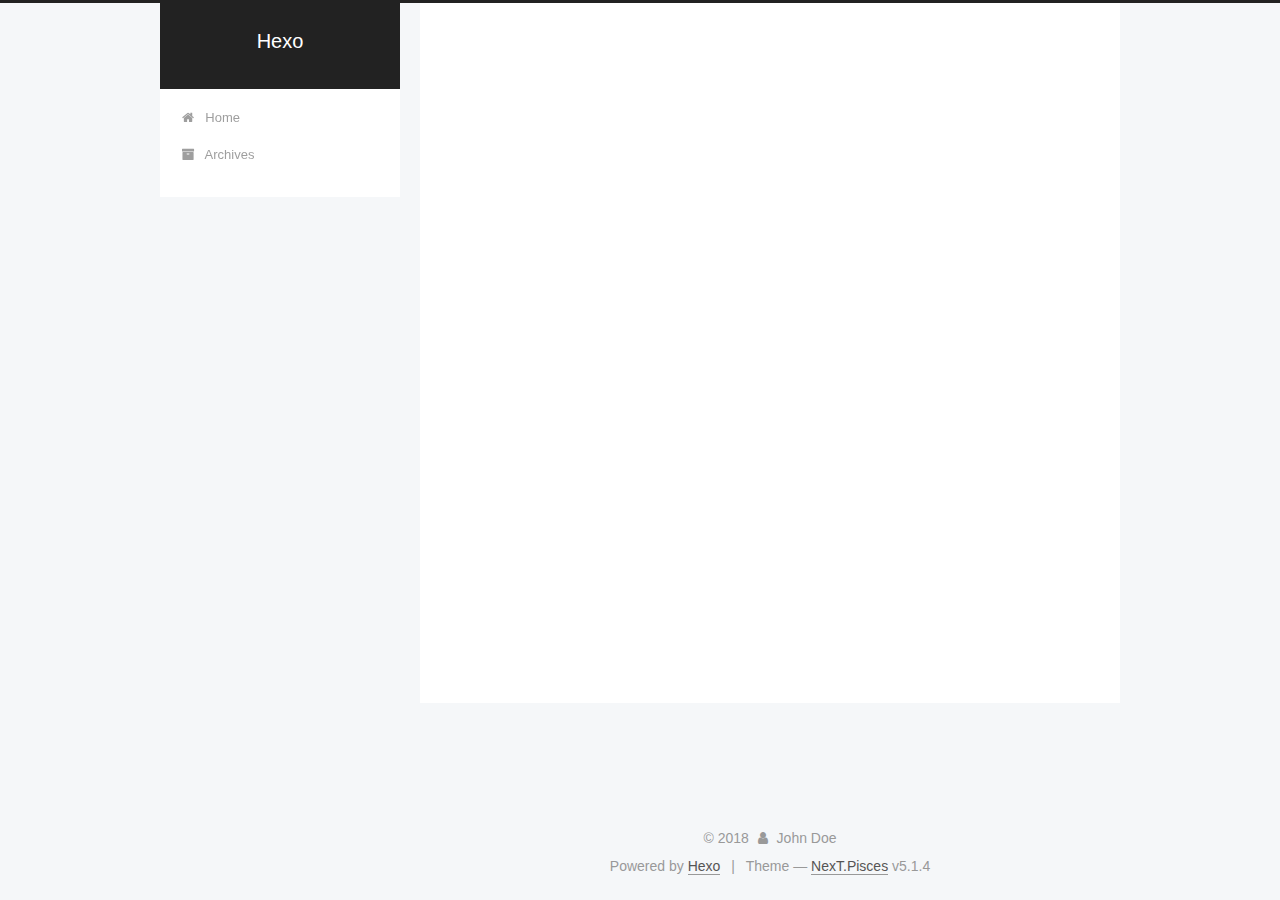
<file: 2018/09/06/migosgangup/index.html>
<!DOCTYPE html>



  


<html class="theme-next pisces use-motion" lang="">
<head>
  <meta charset="UTF-8"/>
<meta http-equiv="X-UA-Compatible" content="IE=edge" />
<meta name="viewport" content="width=device-width, initial-scale=1, maximum-scale=1"/>
<meta name="theme-color" content="#222">









<meta http-equiv="Cache-Control" content="no-transform" />
<meta http-equiv="Cache-Control" content="no-siteapp" />
















  
  
  <link href="/lib/fancybox/source/jquery.fancybox.css?v=2.1.5" rel="stylesheet" type="text/css" />







<link href="/lib/font-awesome/css/font-awesome.min.css?v=4.6.2" rel="stylesheet" type="text/css" />

<link href="/css/main.css?v=5.1.4" rel="stylesheet" type="text/css" />


  <link rel="apple-touch-icon" sizes="180x180" href="/images/apple-touch-icon-next.png?v=5.1.4">


  <link rel="icon" type="image/png" sizes="32x32" href="/images/favicon-32x32-next.png?v=5.1.4">


  <link rel="icon" type="image/png" sizes="16x16" href="/images/favicon-16x16-next.png?v=5.1.4">


  <link rel="mask-icon" href="/images/logo.svg?v=5.1.4" color="#222">





  <meta name="keywords" content="Hexo, NexT" />










<meta name="description" content="wolcome to hezc’s blogwishing you have a great timeif you want to talk with me,plese send email:hezcjh@gmail.com">
<meta property="og:type" content="article">
<meta property="og:title" content="migosgangup">
<meta property="og:url" content="http://yoursite.com/2018/09/06/migosgangup/index.html">
<meta property="og:site_name" content="Hexo">
<meta property="og:description" content="wolcome to hezc’s blogwishing you have a great timeif you want to talk with me,plese send email:hezcjh@gmail.com">
<meta property="og:locale" content="default">
<meta property="og:updated_time" content="2018-09-06T02:41:08.768Z">
<meta name="twitter:card" content="summary">
<meta name="twitter:title" content="migosgangup">
<meta name="twitter:description" content="wolcome to hezc’s blogwishing you have a great timeif you want to talk with me,plese send email:hezcjh@gmail.com">



<script type="text/javascript" id="hexo.configurations">
  var NexT = window.NexT || {};
  var CONFIG = {
    root: '/',
    scheme: 'Pisces',
    version: '5.1.4',
    sidebar: {"position":"left","display":"post","offset":12,"b2t":false,"scrollpercent":false,"onmobile":false},
    fancybox: true,
    tabs: true,
    motion: {"enable":true,"async":false,"transition":{"post_block":"fadeIn","post_header":"slideDownIn","post_body":"slideDownIn","coll_header":"slideLeftIn","sidebar":"slideUpIn"}},
    duoshuo: {
      userId: '0',
      author: 'Author'
    },
    algolia: {
      applicationID: '',
      apiKey: '',
      indexName: '',
      hits: {"per_page":10},
      labels: {"input_placeholder":"Search for Posts","hits_empty":"We didn't find any results for the search: ${query}","hits_stats":"${hits} results found in ${time} ms"}
    }
  };
</script>



  <link rel="canonical" href="http://yoursite.com/2018/09/06/migosgangup/"/>





  <title>migosgangup | Hexo</title>
  








</head>

<body itemscope itemtype="http://schema.org/WebPage" lang="default">

  
  
    
  

  <div class="container sidebar-position-left page-post-detail">
    <div class="headband"></div>

    <header id="header" class="header" itemscope itemtype="http://schema.org/WPHeader">
      <div class="header-inner"><div class="site-brand-wrapper">
  <div class="site-meta ">
    

    <div class="custom-logo-site-title">
      <a href="/"  class="brand" rel="start">
        <span class="logo-line-before"><i></i></span>
        <span class="site-title">Hexo</span>
        <span class="logo-line-after"><i></i></span>
      </a>
    </div>
      
        <p class="site-subtitle"></p>
      
  </div>

  <div class="site-nav-toggle">
    <button>
      <span class="btn-bar"></span>
      <span class="btn-bar"></span>
      <span class="btn-bar"></span>
    </button>
  </div>
</div>

<nav class="site-nav">
  

  
    <ul id="menu" class="menu">
      
        
        <li class="menu-item menu-item-home">
          <a href="/" rel="section">
            
              <i class="menu-item-icon fa fa-fw fa-home"></i> <br />
            
            Home
          </a>
        </li>
      
        
        <li class="menu-item menu-item-archives">
          <a href="/archives/" rel="section">
            
              <i class="menu-item-icon fa fa-fw fa-archive"></i> <br />
            
            Archives
          </a>
        </li>
      

      
    </ul>
  

  
</nav>



 </div>
    </header>

    <main id="main" class="main">
      <div class="main-inner">
        <div class="content-wrap">
          <div id="content" class="content">
            

  <div id="posts" class="posts-expand">
    

  

  
  
  

  <article class="post post-type-normal" itemscope itemtype="http://schema.org/Article">
  
  
  
  <div class="post-block">
    <link itemprop="mainEntityOfPage" href="http://yoursite.com/2018/09/06/migosgangup/">

    <span hidden itemprop="author" itemscope itemtype="http://schema.org/Person">
      <meta itemprop="name" content="John Doe">
      <meta itemprop="description" content="">
      <meta itemprop="image" content="/images/avatar.gif">
    </span>

    <span hidden itemprop="publisher" itemscope itemtype="http://schema.org/Organization">
      <meta itemprop="name" content="Hexo">
    </span>

    
      <header class="post-header">

        
        
          <h1 class="post-title" itemprop="name headline">migosgangup</h1>
        

        <div class="post-meta">
          <span class="post-time">
            
              <span class="post-meta-item-icon">
                <i class="fa fa-calendar-o"></i>
              </span>
              
                <span class="post-meta-item-text">Posted on</span>
              
              <time title="Post created" itemprop="dateCreated datePublished" datetime="2018-09-06T10:36:15+08:00">
                2018-09-06
              </time>
            

            

            
          </span>

          

          
            
          

          
          

          

          

          

        </div>
      </header>
    

    
    
    
    <div class="post-body" itemprop="articleBody">

      
      

      
        <p>wolcome to hezc’s blog<br>wishing you have a great time<br>if you want to talk with me,plese send email:<a href="mailto:hezcjh@gmail.com" target="_blank" rel="noopener">hezcjh@gmail.com</a></p>

      
    </div>
    
    
    

    

    

    

    <footer class="post-footer">
      

      
      
      

      
        <div class="post-nav">
          <div class="post-nav-next post-nav-item">
            
              <a href="/2018/09/06/hello-world/" rel="next" title="Hello World">
                <i class="fa fa-chevron-left"></i> Hello World
              </a>
            
          </div>

          <span class="post-nav-divider"></span>

          <div class="post-nav-prev post-nav-item">
            
          </div>
        </div>
      

      
      
    </footer>
  </div>
  
  
  
  </article>



    <div class="post-spread">
      
    </div>
  </div>


          </div>
          


          

  



        </div>
        
          
  
  <div class="sidebar-toggle">
    <div class="sidebar-toggle-line-wrap">
      <span class="sidebar-toggle-line sidebar-toggle-line-first"></span>
      <span class="sidebar-toggle-line sidebar-toggle-line-middle"></span>
      <span class="sidebar-toggle-line sidebar-toggle-line-last"></span>
    </div>
  </div>

  <aside id="sidebar" class="sidebar">
    
    <div class="sidebar-inner">

      

      

      <section class="site-overview-wrap sidebar-panel sidebar-panel-active">
        <div class="site-overview">
          <div class="site-author motion-element" itemprop="author" itemscope itemtype="http://schema.org/Person">
            
              <p class="site-author-name" itemprop="name">John Doe</p>
              <p class="site-description motion-element" itemprop="description"></p>
          </div>

          <nav class="site-state motion-element">

            
              <div class="site-state-item site-state-posts">
              
                <a href="/archives/">
              
                  <span class="site-state-item-count">2</span>
                  <span class="site-state-item-name">posts</span>
                </a>
              </div>
            

            

            

          </nav>

          

          

          
          

          
          

          

        </div>
      </section>

      

      

    </div>
  </aside>


        
      </div>
    </main>

    <footer id="footer" class="footer">
      <div class="footer-inner">
        <div class="copyright">&copy; <span itemprop="copyrightYear">2018</span>
  <span class="with-love">
    <i class="fa fa-user"></i>
  </span>
  <span class="author" itemprop="copyrightHolder">John Doe</span>

  
</div>


  <div class="powered-by">Powered by <a class="theme-link" target="_blank" href="https://hexo.io">Hexo</a></div>



  <span class="post-meta-divider">|</span>



  <div class="theme-info">Theme &mdash; <a class="theme-link" target="_blank" href="https://github.com/iissnan/hexo-theme-next">NexT.Pisces</a> v5.1.4</div>




        







        
      </div>
    </footer>

    
      <div class="back-to-top">
        <i class="fa fa-arrow-up"></i>
        
      </div>
    

    

  </div>

  

<script type="text/javascript">
  if (Object.prototype.toString.call(window.Promise) !== '[object Function]') {
    window.Promise = null;
  }
</script>









  












  
  
    <script type="text/javascript" src="/lib/jquery/index.js?v=2.1.3"></script>
  

  
  
    <script type="text/javascript" src="/lib/fastclick/lib/fastclick.min.js?v=1.0.6"></script>
  

  
  
    <script type="text/javascript" src="/lib/jquery_lazyload/jquery.lazyload.js?v=1.9.7"></script>
  

  
  
    <script type="text/javascript" src="/lib/velocity/velocity.min.js?v=1.2.1"></script>
  

  
  
    <script type="text/javascript" src="/lib/velocity/velocity.ui.min.js?v=1.2.1"></script>
  

  
  
    <script type="text/javascript" src="/lib/fancybox/source/jquery.fancybox.pack.js?v=2.1.5"></script>
  


  


  <script type="text/javascript" src="/js/src/utils.js?v=5.1.4"></script>

  <script type="text/javascript" src="/js/src/motion.js?v=5.1.4"></script>



  
  


  <script type="text/javascript" src="/js/src/affix.js?v=5.1.4"></script>

  <script type="text/javascript" src="/js/src/schemes/pisces.js?v=5.1.4"></script>



  
  <script type="text/javascript" src="/js/src/scrollspy.js?v=5.1.4"></script>
<script type="text/javascript" src="/js/src/post-details.js?v=5.1.4"></script>



  


  <script type="text/javascript" src="/js/src/bootstrap.js?v=5.1.4"></script>



  


  




	





  





  












  





  

  

  

  
  

  

  

  

</body>
</html>
</file>
<file: css/main.css>
/* normalize.css v3.0.2 | MIT License | git.io/normalize */
html {
  font-family: sans-serif; /* 1 */
  -ms-text-size-adjust: 100%; /* 2 */
  -webkit-text-size-adjust: 100%; /* 2 */
}
body {
  margin: 0;
}
article,
aside,
details,
figcaption,
figure,
footer,
header,
hgroup,
main,
menu,
nav,
section,
summary {
  display: block;
}
audio,
canvas,
progress,
video {
  display: inline-block; /* 1 */
  vertical-align: baseline; /* 2 */
}
audio:not([controls]) {
  display: none;
  height: 0;
}
[hidden],
template {
  display: none;
}
a {
  background-color: transparent;
}
a:active,
a:hover {
  outline: 0;
}
abbr[title] {
  border-bottom: 1px dotted;
}
b,
strong {
  font-weight: bold;
}
dfn {
  font-style: italic;
}
h1 {
  font-size: 2em;
  margin: 0.67em 0;
}
mark {
  background: #ff0;
  color: #000;
}
small {
  font-size: 80%;
}
sub,
sup {
  font-size: 75%;
  line-height: 0;
  position: relative;
  vertical-align: baseline;
}
sup {
  top: -0.5em;
}
sub {
  bottom: -0.25em;
}
img {
  border: 0;
}
svg:not(:root) {
  overflow: hidden;
}
figure {
  margin: 1em 40px;
}
hr {
  -moz-box-sizing: content-box;
  box-sizing: content-box;
  height: 0;
}
pre {
  overflow: auto;
}
code,
kbd,
pre,
samp {
  font-family: monospace, monospace;
  font-size: 1em;
}
button,
input,
optgroup,
select,
textarea {
  color: inherit; /* 1 */
  font: inherit; /* 2 */
  margin: 0; /* 3 */
}
button {
  overflow: visible;
}
button,
select {
  text-transform: none;
}
button,
html input[type="button"],
input[type="reset"],
input[type="submit"] {
  -webkit-appearance: button; /* 2 */
  cursor: pointer; /* 3 */
}
button[disabled],
html input[disabled] {
  cursor: default;
}
button::-moz-focus-inner,
input::-moz-focus-inner {
  border: 0;
  padding: 0;
}
input {
  line-height: normal;
}
input[type="checkbox"],
input[type="radio"] {
  box-sizing: border-box; /* 1 */
  padding: 0; /* 2 */
}
input[type="number"]::-webkit-inner-spin-button,
input[type="number"]::-webkit-outer-spin-button {
  height: auto;
}
input[type="search"] {
  -webkit-appearance: textfield; /* 1 */
  -moz-box-sizing: content-box;
  -webkit-box-sizing: content-box; /* 2 */
  box-sizing: content-box;
}
input[type="search"]::-webkit-search-cancel-button,
input[type="search"]::-webkit-search-decoration {
  -webkit-appearance: none;
}
fieldset {
  border: 1px solid #c0c0c0;
  margin: 0 2px;
  padding: 0.35em 0.625em 0.75em;
}
legend {
  border: 0; /* 1 */
  padding: 0; /* 2 */
}
textarea {
  overflow: auto;
}
optgroup {
  font-weight: bold;
}
table {
  border-collapse: collapse;
  border-spacing: 0;
}
td,
th {
  padding: 0;
}
::selection {
  background: #262a30;
  color: #fff;
}
body {
  position: relative;
  font-family: 'Lato', "PingFang SC", "Microsoft YaHei", sans-serif;
  font-size: 14px;
  line-height: 2;
  color: #555;
  background: #f5f7f9;
}
@media (max-width: 767px) {
  body {
    padding-right: 0 !important;
  }
}
@media (min-width: 768px) and (max-width: 991px) {
  body {
    padding-right: 0 !important;
  }
}
@media (min-width: 1600px) {
  body {
    font-size: 16px;
  }
}
h1,
h2,
h3,
h4,
h5,
h6 {
  margin: 0;
  padding: 0;
  font-weight: bold;
  line-height: 1.5;
  font-family: 'Lato', "PingFang SC", "Microsoft YaHei", sans-serif;
}
h2,
h3,
h4,
h5,
h6 {
  margin: 20px 0 15px;
}
h1 {
  font-size: 22px;
}
@media (max-width: 767px) {
  h1 {
    font-size: 18px;
  }
}
h2 {
  font-size: 20px;
}
@media (max-width: 767px) {
  h2 {
    font-size: 16px;
  }
}
h3 {
  font-size: 18px;
}
@media (max-width: 767px) {
  h3 {
    font-size: 14px;
  }
}
h4 {
  font-size: 16px;
}
@media (max-width: 767px) {
  h4 {
    font-size: 12px;
  }
}
h5 {
  font-size: 14px;
}
@media (max-width: 767px) {
  h5 {
    font-size: 10px;
  }
}
h6 {
  font-size: 12px;
}
@media (max-width: 767px) {
  h6 {
    font-size: 8px;
  }
}
p {
  margin: 0 0 20px 0;
}
a {
  color: #555;
  text-decoration: none;
  outline: none;
  border-bottom: 1px solid #999;
  word-wrap: break-word;
}
a:hover {
  color: #222;
  border-bottom-color: #222;
}
blockquote {
  margin: 0;
  padding: 0;
}
img {
  display: block;
  margin: auto;
  max-width: 100%;
  height: auto;
}
hr {
  margin: 40px 0;
  height: 3px;
  border: none;
  background-color: #ddd;
  background-image: repeating-linear-gradient(-45deg, #fff, #fff 4px, transparent 4px, transparent 8px);
}
blockquote {
  padding: 0 15px;
  color: #666;
  border-left: 4px solid #ddd;
}
blockquote cite::before {
  content: "-";
  padding: 0 5px;
}
dt {
  font-weight: 700;
}
dd {
  margin: 0;
  padding: 0;
}
kbd {
  border: 1px solid #ccc;
  border-radius: 0.2em;
  box-shadow: 0.1em 0.1em 0.2em rgba(0,0,0,0.1);
  background-color: #f9f9f9;
  font-family: inherit;
  background-image: -webkit-linear-gradient(top, #eee, #fff, #eee);
  padding: 0.1em 0.3em;
  white-space: nowrap;
}
.text-left {
  text-align: left;
}
.text-center {
  text-align: center;
}
.text-right {
  text-align: right;
}
.text-justify {
  text-align: justify;
}
.text-nowrap {
  white-space: nowrap;
}
.text-lowercase {
  text-transform: lowercase;
}
.text-uppercase {
  text-transform: uppercase;
}
.text-capitalize {
  text-transform: capitalize;
}
.center-block {
  display: block;
  margin-left: auto;
  margin-right: auto;
}
.clearfix:before,
.clearfix:after {
  content: " ";
  display: table;
}
.clearfix:after {
  clear: both;
}
.pullquote {
  width: 45%;
}
.pullquote.left {
  float: left;
  margin-left: 5px;
  margin-right: 10px;
}
.pullquote.right {
  float: right;
  margin-left: 10px;
  margin-right: 5px;
}
.affix.affix.affix {
  position: fixed;
}
.translation {
  margin-top: -20px;
  font-size: 14px;
  color: #999;
}
.scrollbar-measure {
  width: 100px;
  height: 100px;
  overflow: scroll;
  position: absolute;
  top: -9999px;
}
.use-motion .motion-element {
  opacity: 0;
}
table {
  margin: 20px 0;
  width: 100%;
  border-collapse: collapse;
  border-spacing: 0;
  border: 1px solid #ddd;
  font-size: 14px;
  table-layout: fixed;
  word-wrap: break-all;
}
table>tbody>tr:nth-of-type(odd) {
  background-color: #f9f9f9;
}
table>tbody>tr:hover {
  background-color: #f5f5f5;
}
caption,
th,
td {
  padding: 8px;
  text-align: left;
  vertical-align: middle;
  font-weight: normal;
}
th,
td {
  border-bottom: 3px solid #ddd;
  border-right: 1px solid #eee;
}
th {
  padding-bottom: 10px;
  font-weight: 700;
}
td {
  border-bottom-width: 1px;
}
html,
body {
  height: 100%;
}
.container {
  position: relative;
  min-height: 100%;
}
.header-inner {
  margin: 0 auto;
  padding: 100px 0 70px;
  width: 700px;
}
@media (min-width: 1600px) {
  .container .header-inner {
    width: 900px;
  }
}
.main {
  padding-bottom: 150px;
}
.main-inner {
  margin: 0 auto;
  width: 700px;
}
@media (min-width: 1600px) {
  .container .main-inner {
    width: 900px;
  }
}
.footer {
  position: absolute;
  left: 0;
  bottom: 0;
  width: 100%;
  min-height: 50px;
}
.footer-inner {
  box-sizing: border-box;
  margin: 20px auto;
  width: 700px;
}
@media (min-width: 1600px) {
  .container .footer-inner {
    width: 900px;
  }
}
pre,
.highlight {
  overflow: auto;
  margin: 20px 0;
  padding: 0;
  font-size: 13px;
  color: #4d4d4c;
  background: #f7f7f7;
  line-height: 1.6;
}
pre,
code {
  font-family: consolas, Menlo, "PingFang SC", "Microsoft YaHei", monospace;
}
code {
  padding: 2px 4px;
  word-wrap: break-word;
  color: #555;
  background: #eee;
  border-radius: 3px;
  font-size: 13px;
}
pre {
  padding: 10px;
}
pre code {
  padding: 0;
  color: #4d4d4c;
  background: none;
  text-shadow: none;
}
.highlight {
  border-radius: 1px;
}
.highlight pre {
  border: none;
  margin: 0;
  padding: 10px 0;
}
.highlight table {
  margin: 0;
  width: auto;
  border: none;
}
.highlight td {
  border: none;
  padding: 0;
}
.highlight figcaption {
  font-size: 1em;
  color: #4d4d4c;
  line-height: 1em;
  margin-bottom: 1em;
}
.highlight figcaption:before,
.highlight figcaption:after {
  content: " ";
  display: table;
}
.highlight figcaption:after {
  clear: both;
}
.highlight figcaption a {
  float: right;
  color: #4d4d4c;
}
.highlight figcaption a:hover {
  border-bottom-color: #4d4d4c;
}
.highlight .gutter pre {
  padding-left: 10px;
  padding-right: 10px;
  color: #869194;
  text-align: right;
  background-color: #eff2f3;
}
.highlight .code pre {
  width: 100%;
  padding-left: 10px;
  padding-right: 10px;
  background-color: #f7f7f7;
}
.highlight .line {
  height: 20px;
}
.gutter {
  -webkit-user-select: none;
  -moz-user-select: none;
  -ms-user-select: none;
  user-select: none;
}
.gist table {
  width: auto;
}
.gist table td {
  border: none;
}
pre .deletion {
  background: #fdd;
}
pre .addition {
  background: #dfd;
}
pre .meta {
  color: #8959a8;
}
pre .comment {
  color: #8e908c;
}
pre .variable,
pre .attribute,
pre .tag,
pre .regexp,
pre .ruby .constant,
pre .xml .tag .title,
pre .xml .pi,
pre .xml .doctype,
pre .html .doctype,
pre .css .id,
pre .css .class,
pre .css .pseudo {
  color: #c82829;
}
pre .number,
pre .preprocessor,
pre .built_in,
pre .literal,
pre .params,
pre .constant,
pre .command {
  color: #f5871f;
}
pre .ruby .class .title,
pre .css .rules .attribute,
pre .string,
pre .value,
pre .inheritance,
pre .header,
pre .ruby .symbol,
pre .xml .cdata,
pre .special,
pre .number,
pre .formula {
  color: #718c00;
}
pre .title,
pre .css .hexcolor {
  color: #3e999f;
}
pre .function,
pre .python .decorator,
pre .python .title,
pre .ruby .function .title,
pre .ruby .title .keyword,
pre .perl .sub,
pre .javascript .title,
pre .coffeescript .title {
  color: #4271ae;
}
pre .keyword,
pre .javascript .function {
  color: #8959a8;
}
.full-image.full-image.full-image.full-image {
  border: none;
  max-width: 100%;
  width: auto;
  margin: 20px auto 25px;
}
@media (min-width: 992px) {
  .full-image.full-image.full-image.full-image {
    max-width: none;
    width: 118%;
    margin: 0 -9%;
  }
}
.blockquote-center,
.page-home .post-type-quote blockquote,
.page-post-detail .post-type-quote blockquote {
  position: relative;
  margin: 40px 0;
  padding: 0;
  border-left: none;
  text-align: center;
}
.blockquote-center::before,
.page-home .post-type-quote blockquote::before,
.page-post-detail .post-type-quote blockquote::before,
.blockquote-center::after,
.page-home .post-type-quote blockquote::after,
.page-post-detail .post-type-quote blockquote::after {
  position: absolute;
  content: ' ';
  display: block;
  width: 100%;
  height: 24px;
  opacity: 0.2;
  background-repeat: no-repeat;
  background-position: 0 -6px;
  background-size: 22px 22px;
}
.blockquote-center::before,
.page-home .post-type-quote blockquote::before,
.page-post-detail .post-type-quote blockquote::before {
  top: -20px;
  background-image: url("../images/quote-l.svg");
  border-top: 1px solid #ccc;
}
.blockquote-center::after,
.page-home .post-type-quote blockquote::after,
.page-post-detail .post-type-quote blockquote::after {
  bottom: -20px;
  background-image: url("../images/quote-r.svg");
  border-bottom: 1px solid #ccc;
  background-position: 100% 8px;
}
.blockquote-center p,
.page-home .post-type-quote blockquote p,
.page-post-detail .post-type-quote blockquote p,
.blockquote-center div,
.page-home .post-type-quote blockquote div,
.page-post-detail .post-type-quote blockquote div {
  text-align: center;
}
.post .post-body .group-picture img {
  box-sizing: border-box;
  padding: 0 3px;
  border: none;
}
.post .group-picture-row {
  overflow: hidden;
  margin-top: 6px;
}
.post .group-picture-row:first-child {
  margin-top: 0;
}
.post .group-picture-column {
  float: left;
}
.page-post-detail .post-body .group-picture-column {
  float: none;
  margin-top: 10px;
  width: auto !important;
}
.page-post-detail .post-body .group-picture-column img {
  margin: 0 auto;
}
.page-archive .group-picture-container {
  overflow: hidden;
}
.page-archive .group-picture-row {
  float: left;
}
.page-archive .group-picture-row:first-child {
  margin-top: 6px;
}
.page-archive .group-picture-column {
  max-width: 150px;
  max-height: 150px;
}
.post-body .note {
  position: relative;
  padding: 15px;
  margin-bottom: 20px;
  border: 1px solid #eee;
  border-left-width: 5px;
  border-radius: 3px;
}
.post-body .note h2,
.post-body .note h3,
.post-body .note h4,
.post-body .note h5,
.post-body .note h6 {
  margin-top: 0;
  margin-bottom: 0;
  border-bottom: initial;
  padding-top: 0 !important;
}
.post-body .note p:first-child,
.post-body .note ul:first-child,
.post-body .note ol:first-child,
.post-body .note table:first-child,
.post-body .note pre:first-child,
.post-body .note blockquote:first-child {
  margin-top: 0;
}
.post-body .note p:last-child,
.post-body .note ul:last-child,
.post-body .note ol:last-child,
.post-body .note table:last-child,
.post-body .note pre:last-child,
.post-body .note blockquote:last-child {
  margin-bottom: 0;
}
.post-body .note.default {
  border-left-color: #777;
}
.post-body .note.default h2,
.post-body .note.default h3,
.post-body .note.default h4,
.post-body .note.default h5,
.post-body .note.default h6 {
  color: #777;
}
.post-body .note.primary {
  border-left-color: #6f42c1;
}
.post-body .note.primary h2,
.post-body .note.primary h3,
.post-body .note.primary h4,
.post-body .note.primary h5,
.post-body .note.primary h6 {
  color: #6f42c1;
}
.post-body .note.info {
  border-left-color: #428bca;
}
.post-body .note.info h2,
.post-body .note.info h3,
.post-body .note.info h4,
.post-body .note.info h5,
.post-body .note.info h6 {
  color: #428bca;
}
.post-body .note.success {
  border-left-color: #5cb85c;
}
.post-body .note.success h2,
.post-body .note.success h3,
.post-body .note.success h4,
.post-body .note.success h5,
.post-body .note.success h6 {
  color: #5cb85c;
}
.post-body .note.warning {
  border-left-color: #f0ad4e;
}
.post-body .note.warning h2,
.post-body .note.warning h3,
.post-body .note.warning h4,
.post-body .note.warning h5,
.post-body .note.warning h6 {
  color: #f0ad4e;
}
.post-body .note.danger {
  border-left-color: #d9534f;
}
.post-body .note.danger h2,
.post-body .note.danger h3,
.post-body .note.danger h4,
.post-body .note.danger h5,
.post-body .note.danger h6 {
  color: #d9534f;
}
.post-body .label {
  display: inline;
  padding: 0 2px;
  white-space: nowrap;
}
.post-body .label.default {
  background-color: #f0f0f0;
}
.post-body .label.primary {
  background-color: #efe6f7;
}
.post-body .label.info {
  background-color: #e5f2f8;
}
.post-body .label.success {
  background-color: #e7f4e9;
}
.post-body .label.warning {
  background-color: #fcf6e1;
}
.post-body .label.danger {
  background-color: #fae8eb;
}
.post-body .tabs {
  position: relative;
  display: block;
  margin-bottom: 20px;
  padding-top: 10px;
}
.post-body .tabs ul.nav-tabs {
  margin: 0;
  padding: 0;
  display: flex;
  margin-bottom: -1px;
}
@media (max-width: 413px) {
  .post-body .tabs ul.nav-tabs {
    display: block;
    margin-bottom: 5px;
  }
}
.post-body .tabs ul.nav-tabs li.tab {
  list-style-type: none !important;
  margin: 0 0.25em 0 0;
  border-top: 3px solid transparent;
  border-left: 1px solid transparent;
  border-right: 1px solid transparent;
}
@media (max-width: 413px) {
  .post-body .tabs ul.nav-tabs li.tab {
    margin: initial;
    border-top: 1px solid transparent;
    border-left: 3px solid transparent;
    border-right: 1px solid transparent;
    border-bottom: 1px solid transparent;
  }
}
.post-body .tabs ul.nav-tabs li.tab a {
  outline: 0;
  border-bottom: initial;
  display: block;
  line-height: 1.8em;
  padding: 0.25em 0.75em;
  transition-duration: 0.2s;
  transition-timing-function: ease-out;
  transition-delay: 0s;
}
.post-body .tabs ul.nav-tabs li.tab a i {
  width: 1.285714285714286em;
}
.post-body .tabs ul.nav-tabs li.tab.active {
  border-top: 3px solid #fc6423;
  border-left: 1px solid #ddd;
  border-right: 1px solid #ddd;
  background-color: #fff;
}
@media (max-width: 413px) {
  .post-body .tabs ul.nav-tabs li.tab.active {
    border-top: 1px solid #ddd;
    border-left: 3px solid #fc6423;
    border-right: 1px solid #ddd;
    border-bottom: 1px solid #ddd;
  }
}
.post-body .tabs ul.nav-tabs li.tab.active a {
  cursor: default;
  color: #555;
}
.post-body .tabs .tab-content {
  background-color: #fff;
}
.post-body .tabs .tab-content .tab-pane {
  border: 1px solid #ddd;
  padding: 20px 20px 0 20px;
}
.post-body .tabs .tab-content .tab-pane:not(.active) {
  display: none !important;
}
.post-body .tabs .tab-content .tab-pane.active {
  display: block !important;
}
.btn {
  display: inline-block;
  padding: 0 20px;
  font-size: 14px;
  color: #555;
  background: #fff;
  border: 2px solid #555;
  text-decoration: none;
  border-radius: 2px;
  transition-property: background-color;
  transition-duration: 0.2s;
  transition-timing-function: ease-in-out;
  transition-delay: 0s;
  line-height: 2;
}
.btn:hover {
  border-color: #222;
  color: #fff;
  background: #222;
}
.btn +.btn {
  margin: 0 0 8px 8px;
}
.btn .fa-fw {
  width: 1.285714285714286em;
  text-align: left;
}
.btn-bar {
  display: block;
  width: 22px;
  height: 2px;
  background: #555;
  border-radius: 1px;
}
.btn-bar+.btn-bar {
  margin-top: 4px;
}
.pagination {
  margin: 120px 0 40px;
  text-align: center;
  border-top: 1px solid #eee;
}
.page-number-basic,
.pagination .prev,
.pagination .next,
.pagination .page-number,
.pagination .space {
  display: inline-block;
  position: relative;
  top: -1px;
  margin: 0 10px;
  padding: 0 11px;
}
@media (max-width: 767px) {
  .page-number-basic,
  .pagination .prev,
  .pagination .next,
  .pagination .page-number,
  .pagination .space {
    margin: 0 5px;
  }
}
.pagination .prev,
.pagination .next,
.pagination .page-number {
  border-bottom: 0;
  border-top: 1px solid #eee;
  transition-property: border-color;
  transition-duration: 0.2s;
  transition-timing-function: ease-in-out;
  transition-delay: 0s;
}
.pagination .prev:hover,
.pagination .next:hover,
.pagination .page-number:hover {
  border-top-color: #222;
}
.pagination .space {
  padding: 0;
  margin: 0;
}
.pagination .prev {
  margin-left: 0;
}
.pagination .next {
  margin-right: 0;
}
.pagination .page-number.current {
  color: #fff;
  background: #ccc;
  border-top-color: #ccc;
}
@media (max-width: 767px) {
  .pagination {
    border-top: none;
  }
  .pagination .prev,
  .pagination .next,
  .pagination .page-number {
    margin-bottom: 10px;
    border-top: 0;
    border-bottom: 1px solid #eee;
    padding: 0 10px;
  }
  .pagination .prev:hover,
  .pagination .next:hover,
  .pagination .page-number:hover {
    border-bottom-color: #222;
  }
}
.comments {
  margin: 60px 20px 0;
}
.tag-cloud {
  text-align: center;
}
.tag-cloud a {
  display: inline-block;
  margin: 10px;
}
.back-to-top {
  box-sizing: border-box;
  position: fixed;
  bottom: -100px;
  right: 30px;
  z-index: 1050;
  padding: 0 6px;
  width: 24px;
  background: #222;
  font-size: 12px;
  opacity: 0.6;
  color: #fff;
  cursor: pointer;
  text-align: center;
  -webkit-transform: translateZ(0);
  transition-property: bottom;
  transition-duration: 0.2s;
  transition-timing-function: ease-in-out;
  transition-delay: 0s;
}
@media (min-width: 768px) and (max-width: 991px) {
  .back-to-top {
    display: none !important;
  }
}
@media (max-width: 767px) {
  .back-to-top {
    display: none !important;
  }
}
.back-to-top.back-to-top-on {
  bottom: 30px;
}
.header {
  background: transparent;
}
.header-inner {
  position: relative;
}
.headband {
  height: 3px;
  background: #222;
}
.site-meta {
  margin: 0;
  text-align: center;
}
@media (max-width: 767px) {
  .site-meta {
    text-align: center;
  }
}
.brand {
  position: relative;
  display: inline-block;
  padding: 0 40px;
  color: #fff;
  background: #222;
  border-bottom: none;
}
.brand:hover {
  color: #fff;
}
.logo {
  display: inline-block;
  margin-right: 5px;
  line-height: 36px;
  vertical-align: top;
}
.site-title {
  display: inline-block;
  vertical-align: top;
  line-height: 36px;
  font-size: 20px;
  font-weight: normal;
  font-family: 'Lato', "PingFang SC", "Microsoft YaHei", sans-serif;
}
.site-subtitle {
  margin-top: 10px;
  font-size: 13px;
  color: #ddd;
}
.use-motion .brand {
  opacity: 0;
}
.use-motion .logo,
.use-motion .site-title,
.use-motion .site-subtitle {
  opacity: 0;
  position: relative;
  top: -10px;
}
.site-nav-toggle {
  display: none;
  position: absolute;
  top: 10px;
  left: 10px;
}
@media (max-width: 767px) {
  .site-nav-toggle {
    display: block;
  }
}
.site-nav-toggle button {
  margin-top: 2px;
  padding: 9px 10px;
  background: transparent;
  border: none;
}
@media (max-width: 767px) {
  .site-nav {
    display: none;
    margin: 0 -10px;
    padding: 0 10px;
    clear: both;
    border-top: 1px solid #ddd;
  }
}
@media (min-width: 768px) and (max-width: 991px) {
  .site-nav {
    display: block !important;
  }
}
@media (min-width: 992px) {
  .site-nav {
    display: block !important;
  }
}
.menu {
  margin-top: 20px;
  padding-left: 0;
  text-align: center;
}
.menu .menu-item {
  display: inline-block;
  margin: 0 10px;
  list-style: none;
}
@media screen and (max-width: 767px) {
  .menu .menu-item {
    margin-top: 10px;
  }
}
.menu .menu-item a {
  display: block;
  font-size: 13px;
  line-height: inherit;
  border-bottom: 1px solid transparent;
  transition-property: border-color;
  transition-duration: 0.2s;
  transition-timing-function: ease-in-out;
  transition-delay: 0s;
}
.menu .menu-item a:hover,
.menu-item-active a {
  border-bottom-color: #222;
}
.menu .menu-item .fa {
  margin-right: 5px;
}
.use-motion .menu-item {
  opacity: 0;
}
.post-body {
  font-family: 'Lato', "PingFang SC", "Microsoft YaHei", sans-serif;
}
@media (max-width: 767px) {
  .post-body {
    word-break: break-word;
  }
}
.post-body .fancybox img {
  display: block !important;
  margin: 0 auto;
  cursor: pointer;
  cursor: zoom-in;
  cursor: -webkit-zoom-in;
}
.post-body .image-caption,
.post-body .figure .caption {
  margin: -20px auto 15px;
  text-align: center;
  font-size: 14px;
  color: #999;
  font-weight: bold;
  line-height: 1;
}
.post-sticky-flag {
  display: inline-block;
  font-size: 16px;
  -ms-transform: rotate(30deg);
  -webkit-transform: rotate(30deg);
  -moz-transform: rotate(30deg);
  -ms-transform: rotate(30deg);
  -o-transform: rotate(30deg);
  transform: rotate(30deg);
}
.use-motion .post-block,
.use-motion .pagination,
.use-motion .comments {
  opacity: 0;
}
.use-motion .post-header {
  opacity: 0;
}
.use-motion .post-body {
  opacity: 0;
}
.use-motion .collection-title {
  opacity: 0;
}
.posts-expand {
  padding-top: 40px;
}
@media (max-width: 767px) {
  .posts-expand {
    margin: 0 20px;
  }
  .post-body pre .gutter pre {
    padding-right: 10px;
  }
  .post-body .highlight {
    margin-left: 0px;
    margin-right: 0px;
    padding: 0;
  }
  .post-body .highlight .gutter pre {
    padding-right: 10px;
  }
}
@media (min-width: 992px) {
  .posts-expand .post-body {
    text-align: justify;
  }
}
.posts-expand .post-body h2,
.posts-expand .post-body h3,
.posts-expand .post-body h4,
.posts-expand .post-body h5,
.posts-expand .post-body h6 {
  padding-top: 10px;
}
.posts-expand .post-body h2 .header-anchor,
.posts-expand .post-body h3 .header-anchor,
.posts-expand .post-body h4 .header-anchor,
.posts-expand .post-body h5 .header-anchor,
.posts-expand .post-body h6 .header-anchor {
  float: right;
  margin-left: 10px;
  color: #ccc;
  border-bottom-style: none;
  visibility: hidden;
}
.posts-expand .post-body h2 .header-anchor:hover,
.posts-expand .post-body h3 .header-anchor:hover,
.posts-expand .post-body h4 .header-anchor:hover,
.posts-expand .post-body h5 .header-anchor:hover,
.posts-expand .post-body h6 .header-anchor:hover {
  color: inherit;
}
.posts-expand .post-body h2:hover .header-anchor,
.posts-expand .post-body h3:hover .header-anchor,
.posts-expand .post-body h4:hover .header-anchor,
.posts-expand .post-body h5:hover .header-anchor,
.posts-expand .post-body h6:hover .header-anchor {
  visibility: visible;
}
.posts-expand .post-body ul li {
  list-style: circle;
}
.posts-expand .post-body img {
  box-sizing: border-box;
  margin: auto;
  padding: 3px;
  border: 1px solid #ddd;
}
.posts-expand .post-body .fancybox img {
  margin: 0 auto 25px;
}
@media (max-width: 767px) {
  .posts-collapse {
    margin: 0 20px;
  }
  .posts-collapse .post-title,
  .posts-collapse .post-meta {
    display: block;
    width: auto;
    text-align: left;
  }
}
.posts-collapse {
  position: relative;
  z-index: 1010;
  margin-left: 55px;
}
.posts-collapse::after {
  content: " ";
  position: absolute;
  top: 20px;
  left: 0;
  margin-left: -2px;
  width: 4px;
  height: 100%;
  background: #f5f5f5;
  z-index: -1;
}
@media (max-width: 767px) {
  .posts-collapse {
    margin: 0 20px;
  }
}
.posts-collapse .collection-title {
  position: relative;
  margin: 60px 0;
}
.posts-collapse .collection-title h1,
.posts-collapse .collection-title h2 {
  margin-left: 20px;
}
.posts-collapse .collection-title small {
  color: #bbb;
  margin-left: 5px;
}
.posts-collapse .collection-title::before {
  content: " ";
  position: absolute;
  left: 0;
  top: 50%;
  margin-left: -4px;
  margin-top: -4px;
  width: 8px;
  height: 8px;
  background: #bbb;
  border-radius: 50%;
}
.posts-collapse .post {
  margin: 30px 0;
}
.posts-collapse .post-header {
  position: relative;
  transition-duration: 0.2s;
  transition-timing-function: ease-in-out;
  transition-delay: 0s;
  transition-property: border;
  border-bottom: 1px dashed #ccc;
}
.posts-collapse .post-header::before {
  content: " ";
  position: absolute;
  left: 0;
  top: 12px;
  width: 6px;
  height: 6px;
  margin-left: -4px;
  background: #bbb;
  border-radius: 50%;
  border: 1px solid #fff;
  transition-duration: 0.2s;
  transition-timing-function: ease-in-out;
  transition-delay: 0s;
  transition-property: background;
}
.posts-collapse .post-header:hover {
  border-bottom-color: #666;
}
.posts-collapse .post-header:hover::before {
  background: #222;
}
.posts-collapse .post-meta {
  position: absolute;
  font-size: 12px;
  left: 20px;
  top: 5px;
}
.posts-collapse .post-comments-count {
  display: none;
}
.posts-collapse .post-title {
  margin-left: 60px;
  font-size: 16px;
  font-weight: normal;
  line-height: inherit;
}
.posts-collapse .post-title::after {
  margin-left: 3px;
  opacity: 0.6;
}
.posts-collapse .post-title a {
  color: #666;
  border-bottom: none;
}
.page-home .post-type-quote .post-header,
.page-post-detail .post-type-quote .post-header,
.page-home .post-type-quote .post-tags,
.page-post-detail .post-type-quote .post-tags {
  display: none;
}
.posts-expand .post-title {
  text-align: center;
  word-break: break-word;
  font-weight: 400;
}
.posts-expand .post-title-link {
  display: inline-block;
  position: relative;
  color: #555;
  border-bottom: none;
  line-height: 1.2;
  vertical-align: top;
}
.posts-expand .post-title-link::before {
  content: "";
  position: absolute;
  width: 100%;
  height: 2px;
  bottom: 0;
  left: 0;
  background-color: #000;
  visibility: hidden;
  -webkit-transform: scaleX(0);
  -moz-transform: scaleX(0);
  -ms-transform: scaleX(0);
  -o-transform: scaleX(0);
  transform: scaleX(0);
  transition-duration: 0.2s;
  transition-timing-function: ease-in-out;
  transition-delay: 0s;
}
.posts-expand .post-title-link:hover::before {
  visibility: visible;
  -webkit-transform: scaleX(1);
  -moz-transform: scaleX(1);
  -ms-transform: scaleX(1);
  -o-transform: scaleX(1);
  transform: scaleX(1);
}
.posts-expand .post-title-link .fa {
  font-size: 16px;
}
.posts-expand .post-meta {
  margin: 3px 0 60px 0;
  color: #999;
  font-family: 'Lato', "PingFang SC", "Microsoft YaHei", sans-serif;
  font-size: 12px;
  text-align: center;
}
.posts-expand .post-meta .post-category-list {
  display: inline-block;
  margin: 0;
  padding: 3px;
}
.posts-expand .post-meta .post-category-list-link {
  color: #999;
}
.posts-expand .post-meta .post-description {
  font-size: 14px;
  margin-top: 2px;
}
.post-meta-divider {
  margin: 0 0.5em;
}
.post-meta-item-icon {
  margin-right: 3px;
}
@media (min-width: 768px) and (max-width: 991px) {
  .post-meta-item-icon {
    display: inline-block;
  }
}
@media (max-width: 767px) {
  .post-meta-item-icon {
    display: inline-block;
  }
}
@media (min-width: 768px) and (max-width: 991px) {
  .post-meta-item-text {
    display: none;
  }
}
@media (max-width: 767px) {
  .post-meta-item-text {
    display: none;
  }
}
@media (max-width: 767px) {
  .posts-expand .post-comments-count {
    display: none;
  }
}
.post-button {
  margin-top: 40px;
}
.posts-expand .post-tags {
  margin-top: 40px;
  text-align: center;
}
.posts-expand .post-tags a {
  display: inline-block;
  margin-right: 10px;
  font-size: 13px;
}
.post-nav {
  display: table;
  margin-top: 15px;
  width: 100%;
  border-top: 1px solid #eee;
}
.post-nav-divider {
  display: table-cell;
  width: 10%;
}
.post-nav-item {
  display: table-cell;
  padding: 10px 0 0 0;
  width: 45%;
  vertical-align: top;
}
.post-nav-item a {
  position: relative;
  display: block;
  line-height: 25px;
  font-size: 14px;
  color: #555;
  border-bottom: none;
}
.post-nav-item a:hover {
  color: #222;
  border-bottom: none;
}
.post-nav-item a:active {
  top: 2px;
}
.post-nav-item .fa {
  position: absolute;
  top: 8px;
  left: 0;
  font-size: 12px;
}
.post-nav-next a {
  padding-left: 15px;
}
.post-nav-prev {
  text-align: right;
}
.post-nav-prev a {
  padding-right: 15px;
}
.post-nav-prev .fa {
  right: 0;
  left: auto;
}
.posts-expand .post-eof {
  display: block;
  margin: 80px auto 60px;
  width: 8%;
  height: 1px;
  background: #ccc;
  text-align: center;
}
.post:last-child .post-eof.post-eof.post-eof {
  display: none;
}
.post-gallery {
  display: table;
  table-layout: fixed;
  width: 100%;
  border-collapse: separate;
}
.post-gallery-row {
  display: table-row;
}
.post-gallery .post-gallery-img {
  display: table-cell;
  text-align: center;
  vertical-align: middle;
  border: none;
}
.post-gallery .post-gallery-img img {
  max-width: 100%;
  max-height: 100%;
  border: none;
}
.fancybox-close,
.fancybox-close:hover {
  border: none;
}
.rtl.post-body p,
.rtl.post-body a,
.rtl.post-body h1,
.rtl.post-body h2,
.rtl.post-body h3,
.rtl.post-body h4,
.rtl.post-body h5,
.rtl.post-body h6,
.rtl.post-body li,
.rtl.post-body ul,
.rtl.post-body ol {
  direction: rtl;
  font-family: UKIJ Ekran;
}
.rtl.post-title {
  font-family: UKIJ Ekran;
}
.sidebar {
  position: fixed;
  right: 0;
  top: 0;
  bottom: 0;
  width: 0;
  z-index: 1040;
  box-shadow: inset 0 2px 6px #000;
  background: #222;
  -webkit-transform: translateZ(0);
}
.sidebar a {
  color: #999;
  border-bottom-color: #555;
}
.sidebar a:hover {
  color: #eee;
}
@media (min-width: 768px) and (max-width: 991px) {
  .sidebar {
    display: none !important;
  }
}
@media (max-width: 767px) {
  .sidebar {
    display: none !important;
  }
}
.sidebar-inner {
  position: relative;
  padding: 20px 10px;
  color: #999;
  text-align: center;
}
.site-overview-wrap {
  overflow: hidden;
}
.site-overview {
  overflow-y: auto;
  overflow-x: hidden;
}
.sidebar-toggle {
  position: fixed;
  right: 30px;
  bottom: 45px;
  width: 14px;
  height: 14px;
  padding: 5px;
  background: #222;
  line-height: 0;
  z-index: 1050;
  cursor: pointer;
  -webkit-transform: translateZ(0);
}
@media (min-width: 768px) and (max-width: 991px) {
  .sidebar-toggle {
    display: none !important;
  }
}
@media (max-width: 767px) {
  .sidebar-toggle {
    display: none !important;
  }
}
.sidebar-toggle-line {
  position: relative;
  display: inline-block;
  vertical-align: top;
  height: 2px;
  width: 100%;
  background: #fff;
  margin-top: 3px;
}
.sidebar-toggle-line:first-child {
  margin-top: 0;
}
.site-author-image {
  display: block;
  margin: 0 auto;
  padding: 2px;
  max-width: 120px;
  height: auto;
  border: 1px solid #eee;
}
.site-author-name {
  margin: 0;
  text-align: center;
  color: #222;
  font-weight: 600;
}
.site-description {
  margin-top: 0;
  text-align: center;
  font-size: 13px;
  color: #999;
}
.site-state {
  overflow: hidden;
  line-height: 1.4;
  white-space: nowrap;
  text-align: center;
}
.site-state-item {
  display: inline-block;
  padding: 0 15px;
  border-left: 1px solid #eee;
}
.site-state-item:first-child {
  border-left: none;
}
.site-state-item a {
  border-bottom: none;
}
.site-state-item-count {
  display: block;
  text-align: center;
  color: inherit;
  font-weight: 600;
  font-size: 16px;
}
.site-state-item-name {
  font-size: 13px;
  color: #999;
}
.feed-link {
  margin-top: 20px;
}
.feed-link a {
  display: inline-block;
  padding: 0 15px;
  color: #fc6423;
  border: 1px solid #fc6423;
  border-radius: 4px;
}
.feed-link a i {
  color: #fc6423;
  font-size: 14px;
}
.feed-link a:hover {
  color: #fff;
  background: #fc6423;
}
.feed-link a:hover i {
  color: #fff;
}
.links-of-author {
  margin-top: 20px;
}
.links-of-author a {
  display: inline-block;
  vertical-align: middle;
  margin-right: 10px;
  margin-bottom: 10px;
  border-bottom-color: #555;
  font-size: 13px;
}
.links-of-author a:before {
  display: inline-block;
  vertical-align: middle;
  margin-right: 3px;
  content: " ";
  width: 4px;
  height: 4px;
  border-radius: 50%;
  background: #feff1a;
}
.links-of-blogroll {
  font-size: 13px;
}
.links-of-blogroll-title {
  margin-top: 20px;
  font-size: 14px;
  font-weight: 600;
}
.links-of-blogroll-list {
  margin: 0;
  padding: 0;
  list-style: none;
}
.links-of-blogroll-item {
  padding: 2px 10px;
}
.links-of-blogroll-item a {
  max-width: 280px;
  box-sizing: border-box;
  display: inline-block;
  overflow: hidden;
  white-space: nowrap;
  text-overflow: ellipsis;
}
.sidebar-nav {
  margin: 0 0 20px;
  padding-left: 0;
}
.sidebar-nav li {
  display: inline-block;
  cursor: pointer;
  border-bottom: 1px solid transparent;
  font-size: 14px;
  color: #555;
}
.sidebar-nav li:hover {
  color: #fc6423;
}
.page-post-detail .sidebar-nav-toc {
  padding: 0 5px;
}
.page-post-detail .sidebar-nav-overview {
  margin-left: 10px;
}
.sidebar-nav .sidebar-nav-active {
  color: #fc6423;
  border-bottom-color: #fc6423;
}
.sidebar-nav .sidebar-nav-active:hover {
  color: #fc6423;
}
.sidebar-panel {
  display: none;
}
.sidebar-panel-active {
  display: block;
}
.post-toc-empty {
  font-size: 14px;
  color: #666;
}
.post-toc-wrap {
  overflow: hidden;
}
.post-toc {
  overflow: auto;
}
.post-toc ol {
  margin: 0;
  padding: 0 2px 5px 10px;
  text-align: left;
  list-style: none;
  font-size: 14px;
}
.post-toc ol > ol {
  padding-left: 0;
}
.post-toc ol a {
  transition-duration: 0.2s;
  transition-timing-function: ease-in-out;
  transition-delay: 0s;
  transition-property: all;
  color: #666;
  border-bottom-color: #ccc;
}
.post-toc ol a:hover {
  color: #000;
  border-bottom-color: #000;
}
.post-toc .nav-item {
  overflow: hidden;
  text-overflow: ellipsis;
  text-align: justify;
  white-space: nowrap;
  line-height: 1.8;
}
.post-toc .nav .nav-child {
  display: none;
}
.post-toc .nav .active > .nav-child {
  display: block;
}
.post-toc .nav .active-current > .nav-child {
  display: block;
}
.post-toc .nav .active-current > .nav-child > .nav-item {
  display: block;
}
.post-toc .nav .active > a {
  color: #fc6423;
  border-bottom-color: #fc6423;
}
.post-toc .nav .active-current > a {
  color: #fc6423;
}
.post-toc .nav .active-current > a:hover {
  color: #fc6423;
}
.footer {
  font-size: 14px;
  color: #999;
}
.footer img {
  border: none;
}
.footer-inner {
  text-align: center;
}
.with-love {
  display: inline-block;
  margin: 0 5px;
}
.powered-by,
.theme-info {
  display: inline-block;
}
.cc-license {
  margin-top: 10px;
  text-align: center;
}
.cc-license .cc-opacity {
  opacity: 0.7;
  border-bottom: none;
}
.cc-license .cc-opacity:hover {
  opacity: 0.9;
}
.cc-license img {
  display: inline-block;
}
.theme-next #ds-thread #ds-reset {
  color: #555;
}
.theme-next #ds-thread #ds-reset .ds-replybox {
  margin-bottom: 30px;
}
.theme-next #ds-thread #ds-reset .ds-replybox .ds-avatar,
.theme-next #ds-reset .ds-avatar img {
  box-shadow: none;
}
.theme-next #ds-thread #ds-reset .ds-textarea-wrapper {
  border-color: #c7d4e1;
  background: none;
  border-top-right-radius: 3px;
  border-top-left-radius: 3px;
}
.theme-next #ds-thread #ds-reset .ds-textarea-wrapper textarea {
  height: 60px;
}
.theme-next #ds-reset .ds-rounded-top {
  border-radius: 0;
}
.theme-next #ds-thread #ds-reset .ds-post-toolbar {
  box-sizing: border-box;
  border: 1px solid #c7d4e1;
  background: #f6f8fa;
}
.theme-next #ds-thread #ds-reset .ds-post-options {
  height: 40px;
  border: none;
  background: none;
}
.theme-next #ds-thread #ds-reset .ds-toolbar-buttons {
  top: 11px;
}
.theme-next #ds-thread #ds-reset .ds-sync {
  top: 5px;
}
.theme-next #ds-thread #ds-reset .ds-post-button {
  top: 4px;
  right: 5px;
  width: 90px;
  height: 30px;
  border: 1px solid #c5ced7;
  border-radius: 3px;
  background-image: linear-gradient(#fbfbfc, #f5f7f9);
  color: #60676d;
}
.theme-next #ds-thread #ds-reset .ds-post-button:hover {
  background-position: 0 -30px;
  color: #60676d;
}
.theme-next #ds-thread #ds-reset .ds-comments-info {
  padding: 10px 0;
}
.theme-next #ds-thread #ds-reset .ds-sort {
  display: none;
}
.theme-next #ds-thread #ds-reset li.ds-tab a.ds-current {
  border: none;
  background: #f6f8fa;
  color: #60676d;
}
.theme-next #ds-thread #ds-reset li.ds-tab a.ds-current:hover {
  background-color: #e9f0f7;
  color: #60676d;
}
.theme-next #ds-thread #ds-reset li.ds-tab a {
  border-radius: 2px;
  padding: 5px;
}
.theme-next #ds-thread #ds-reset .ds-login-buttons p {
  color: #999;
  line-height: 36px;
}
.theme-next #ds-thread #ds-reset .ds-login-buttons .ds-service-list li {
  height: 28px;
}
.theme-next #ds-thread #ds-reset .ds-service-list a {
  background: none;
  padding: 5px;
  border: 1px solid;
  border-radius: 3px;
  text-align: center;
}
.theme-next #ds-thread #ds-reset .ds-service-list a:hover {
  color: #fff;
  background: #666;
}
.theme-next #ds-thread #ds-reset .ds-service-list .ds-weibo {
  color: #fc9b00;
  border-color: #fc9b00;
}
.theme-next #ds-thread #ds-reset .ds-service-list .ds-weibo:hover {
  background: #fc9b00;
}
.theme-next #ds-thread #ds-reset .ds-service-list .ds-qq {
  color: #60a3ec;
  border-color: #60a3ec;
}
.theme-next #ds-thread #ds-reset .ds-service-list .ds-qq:hover {
  background: #60a3ec;
}
.theme-next #ds-thread #ds-reset .ds-service-list .ds-renren {
  color: #2e7ac4;
  border-color: #2e7ac4;
}
.theme-next #ds-thread #ds-reset .ds-service-list .ds-renren:hover {
  background: #2e7ac4;
}
.theme-next #ds-thread #ds-reset .ds-service-list .ds-douban {
  color: #37994c;
  border-color: #37994c;
}
.theme-next #ds-thread #ds-reset .ds-service-list .ds-douban:hover {
  background: #37994c;
}
.theme-next #ds-thread #ds-reset .ds-service-list .ds-kaixin {
  color: #fef20d;
  border-color: #fef20d;
}
.theme-next #ds-thread #ds-reset .ds-service-list .ds-kaixin:hover {
  background: #fef20d;
}
.theme-next #ds-thread #ds-reset .ds-service-list .ds-netease {
  color: #f00;
  border-color: #f00;
}
.theme-next #ds-thread #ds-reset .ds-service-list .ds-netease:hover {
  background: #f00;
}
.theme-next #ds-thread #ds-reset .ds-service-list .ds-sohu {
  color: #ffcb05;
  border-color: #ffcb05;
}
.theme-next #ds-thread #ds-reset .ds-service-list .ds-sohu:hover {
  background: #ffcb05;
}
.theme-next #ds-thread #ds-reset .ds-service-list .ds-baidu {
  color: #2831e0;
  border-color: #2831e0;
}
.theme-next #ds-thread #ds-reset .ds-service-list .ds-baidu:hover {
  background: #2831e0;
}
.theme-next #ds-thread #ds-reset .ds-service-list .ds-google {
  color: #166bec;
  border-color: #166bec;
}
.theme-next #ds-thread #ds-reset .ds-service-list .ds-google:hover {
  background: #166bec;
}
.theme-next #ds-thread #ds-reset .ds-service-list .ds-weixin {
  color: #00ce0d;
  border-color: #00ce0d;
}
.theme-next #ds-thread #ds-reset .ds-service-list .ds-weixin:hover {
  background: #00ce0d;
}
.theme-next #ds-thread #ds-reset .ds-service-list .ds-more-services {
  border: none;
}
.theme-next #ds-thread #ds-reset .ds-service-list .ds-more-services:hover {
  background: none;
}
.theme-next #ds-reset .duoshuo-ua-admin {
  display: inline-block;
  color: #f00;
}
.theme-next #ds-reset .duoshuo-ua-platform,
.theme-next #ds-reset .duoshuo-ua-browser {
  color: #ccc;
}
.theme-next #ds-reset .duoshuo-ua-platform .fa,
.theme-next #ds-reset .duoshuo-ua-browser .fa {
  display: inline-block;
  margin-right: 3px;
}
.theme-next #ds-reset .duoshuo-ua-separator {
  display: inline-block;
  margin-left: 5px;
}
.theme-next .this_ua {
  background-color: #ccc !important;
  border-radius: 4px;
  padding: 0 5px !important;
  margin: 1px 1px !important;
  border: 1px solid #bbb !important;
  color: #fff;
  display: inline-block !important;
}
.theme-next .this_ua.admin {
  background-color: #d9534f !important;
  border-color: #d9534f !important;
}
.theme-next .this_ua.platform.iOS,
.theme-next .this_ua.platform.Mac,
.theme-next .this_ua.platform.Windows {
  background-color: #39b3d7 !important;
  border-color: #46b8da !important;
}
.theme-next .this_ua.platform.Linux {
  background-color: #3a3a3a !important;
  border-color: #1f1f1f !important;
}
.theme-next .this_ua.platform.Android {
  background-color: #00c47d !important;
  border-color: #01b171 !important;
}
.theme-next .this_ua.browser.Mobile,
.theme-next .this_ua.browser.Chrome {
  background-color: #5cb85c !important;
  border-color: #4cae4c !important;
}
.theme-next .this_ua.browser.Firefox {
  background-color: #f0ad4e !important;
  border-color: #eea236 !important;
}
.theme-next .this_ua.browser.Maxthon,
.theme-next .this_ua.browser.IE {
  background-color: #428bca !important;
  border-color: #357ebd !important;
}
.theme-next .this_ua.browser.baidu,
.theme-next .this_ua.browser.UCBrowser,
.theme-next .this_ua.browser.Opera {
  background-color: #d9534f !important;
  border-color: #d43f3a !important;
}
.theme-next .this_ua.browser.Android,
.theme-next .this_ua.browser.QQBrowser {
  background-color: #78ace9 !important;
  border-color: #4cae4c !important;
}
.post-spread {
  margin-top: 20px;
  text-align: center;
}
.jiathis_style {
  display: inline-block;
}
.jiathis_style a {
  border: none;
}
.fa {
  font-family: FontAwesome !important;
}
.post-spread {
  margin-top: 20px;
  text-align: center;
}
.bdshare-slide-button-box a {
  border: none;
}
.bdsharebuttonbox {
  display: inline-block;
}
.bdsharebuttonbox a {
  border: none;
}
.local-search-pop-overlay {
  position: fixed;
  width: 100%;
  height: 100%;
  top: 0;
  left: 0;
  z-index: 2080;
  background-color: rgba(0,0,0,0.3);
}
.local-search-popup {
  display: none;
  position: fixed;
  top: 10%;
  left: 50%;
  margin-left: -350px;
  width: 700px;
  height: 80%;
  padding: 0;
  background: #fff;
  color: #333;
  z-index: 9999;
  border-radius: 5px;
}
@media (max-width: 767px) {
  .local-search-popup {
    padding: 0;
    top: 0;
    left: 0;
    margin: 0;
    width: 100%;
    height: 100%;
    border-radius: 0;
  }
}
.local-search-popup ul.search-result-list {
  padding: 0;
  margin: 0 5px;
}
.local-search-popup p.search-result {
  border-bottom: 1px dashed #ccc;
  padding: 5px 0;
}
.local-search-popup a.search-result-title {
  font-weight: bold;
  font-size: 16px;
}
.local-search-popup .search-keyword {
  border-bottom: 1px dashed #f00;
  font-weight: bold;
  color: #f00;
}
.local-search-popup .local-search-header {
  padding: 5px;
  height: 36px;
  background: #f5f5f5;
  border-top-left-radius: 5px;
  border-top-right-radius: 5px;
}
.local-search-popup #local-search-result {
  overflow: auto;
  position: relative;
  padding: 5px 25px;
  height: calc(100% - 55px);
}
.local-search-popup .local-search-input-wrapper {
  display: inline-block;
  width: calc(100% - 90px);
  height: 36px;
  line-height: 36px;
  padding: 0 5px;
}
.local-search-popup .local-search-input-wrapper input {
  padding: 8px 0;
  height: 20px;
  display: block;
  width: 100%;
  outline: none;
  border: none;
  background: transparent;
  vertical-align: middle;
}
.local-search-popup .search-icon,
.local-search-popup .popup-btn-close {
  display: inline-block;
  font-size: 18px;
  color: #999;
  height: 36px;
  width: 18px;
  padding-left: 10px;
  padding-right: 10px;
}
.local-search-popup .search-icon {
  float: left;
}
.local-search-popup .popup-btn-close {
  border-left: 1px solid #eee;
  float: right;
  cursor: pointer;
}
.local-search-popup #no-result {
  position: absolute;
  left: 50%;
  top: 50%;
  -webkit-transform: translate(-50%, -50%);
  -webkit-transform: translate(-50%, -50%);
  -moz-transform: translate(-50%, -50%);
  -ms-transform: translate(-50%, -50%);
  -o-transform: translate(-50%, -50%);
  transform: translate(-50%, -50%);
  color: #ccc;
}
@media (min-width: 768px) and (max-width: 991px) {
  .busuanzi-count {
    width: auto;
  }
}
@media (max-width: 767px) {
  .busuanzi-count {
    width: auto;
  }
}
.site-uv,
.site-pv,
.page-pv {
  display: inline-block;
}
.site-uv .busuanzi-value,
.site-pv .busuanzi-value,
.page-pv .busuanzi-value {
  margin: 0 5px;
}
.site-uv {
  margin-right: 10px;
}
.site-uv::after {
  content: "|";
  padding-left: 10px;
}
.page-archive .archive-page-counter {
  position: relative;
  top: 3px;
  left: 20px;
}
@media (max-width: 767px) {
  .page-archive .archive-page-counter {
    top: 5px;
  }
}
.page-archive .posts-collapse .archive-move-on {
  position: absolute;
  top: 11px;
  left: 0;
  margin-left: -6px;
  width: 10px;
  height: 10px;
  opacity: 0.5;
  background: #555;
  border: 1px solid #fff;
  border-radius: 50%;
}
.category-all-page .category-all-title {
  text-align: center;
}
.category-all-page .category-all {
  margin-top: 20px;
}
.category-all-page .category-list {
  margin: 0;
  padding: 0;
  list-style: none;
}
.category-all-page .category-list-item {
  margin: 5px 10px;
}
.category-all-page .category-list-count {
  color: #bbb;
}
.category-all-page .category-list-count:before {
  display: inline;
  content: " (";
}
.category-all-page .category-list-count:after {
  display: inline;
  content: ") ";
}
.category-all-page .category-list-child {
  padding-left: 10px;
}
#schedule ul#event-list {
  padding-left: 30px;
}
#schedule ul#event-list hr {
  margin: 20px 0 45px 0 !important;
  background: #222;
}
#schedule ul#event-list hr:after {
  display: inline-block;
  content: 'NOW';
  background: #222;
  color: #fff;
  font-weight: bold;
  text-align: right;
  padding: 0 5px;
}
#schedule ul#event-list li.event {
  margin: 20px 0px;
  background: #f9f9f9;
  padding-left: 10px;
  min-height: 40px;
}
#schedule ul#event-list li.event h2.event-summary {
  margin: 0;
  padding-bottom: 3px;
}
#schedule ul#event-list li.event h2.event-summary:before {
  display: inline-block;
  font-family: FontAwesome;
  font-size: 8px;
  content: '\f111';
  vertical-align: middle;
  margin-right: 25px;
  color: #bbb;
}
#schedule ul#event-list li.event span.event-relative-time {
  display: inline-block;
  font-size: 12px;
  font-weight: 400;
  padding-left: 12px;
  color: #bbb;
}
#schedule ul#event-list li.event span.event-details {
  display: block;
  color: #bbb;
  margin-left: 56px;
  padding-top: 3px;
  padding-bottom: 6px;
  text-indent: -24px;
  line-height: 18px;
}
#schedule ul#event-list li.event span.event-details:before {
  text-indent: 0;
  display: inline-block;
  width: 14px;
  font-family: FontAwesome;
  text-align: center;
  margin-right: 9px;
  color: #bbb;
}
#schedule ul#event-list li.event span.event-details.event-location:before {
  content: '\f041';
}
#schedule ul#event-list li.event span.event-details.event-duration:before {
  content: '\f017';
}
#schedule ul#event-list li.event-past {
  background: #fcfcfc;
}
#schedule ul#event-list li.event-past > * {
  opacity: 0.6;
}
#schedule ul#event-list li.event-past h2.event-summary {
  color: #bbb;
}
#schedule ul#event-list li.event-past h2.event-summary:before {
  color: #dfdfdf;
}
#schedule ul#event-list li.event-now {
  background: #222;
  color: #fff;
  padding: 15px 0 15px 10px;
}
#schedule ul#event-list li.event-now h2.event-summary:before {
  -webkit-transform: scale(1.2);
  -moz-transform: scale(1.2);
  -ms-transform: scale(1.2);
  -o-transform: scale(1.2);
  transform: scale(1.2);
  color: #fff;
  animation: dot-flash 1s alternate infinite ease-in-out;
}
#schedule ul#event-list li.event-now * {
  color: #fff !important;
}
@-moz-keyframes dot-flash {
  from {
    opacity: 1;
    -webkit-transform: scale(1.1);
    -moz-transform: scale(1.1);
    -ms-transform: scale(1.1);
    -o-transform: scale(1.1);
    transform: scale(1.1);
  }
  to {
    opacity: 0;
    -webkit-transform: scale(1);
    -moz-transform: scale(1);
    -ms-transform: scale(1);
    -o-transform: scale(1);
    transform: scale(1);
  }
}
@-webkit-keyframes dot-flash {
  from {
    opacity: 1;
    -webkit-transform: scale(1.1);
    -moz-transform: scale(1.1);
    -ms-transform: scale(1.1);
    -o-transform: scale(1.1);
    transform: scale(1.1);
  }
  to {
    opacity: 0;
    -webkit-transform: scale(1);
    -moz-transform: scale(1);
    -ms-transform: scale(1);
    -o-transform: scale(1);
    transform: scale(1);
  }
}
@-o-keyframes dot-flash {
  from {
    opacity: 1;
    -webkit-transform: scale(1.1);
    -moz-transform: scale(1.1);
    -ms-transform: scale(1.1);
    -o-transform: scale(1.1);
    transform: scale(1.1);
  }
  to {
    opacity: 0;
    -webkit-transform: scale(1);
    -moz-transform: scale(1);
    -ms-transform: scale(1);
    -o-transform: scale(1);
    transform: scale(1);
  }
}
@keyframes dot-flash {
  from {
    opacity: 1;
    -webkit-transform: scale(1.1);
    -moz-transform: scale(1.1);
    -ms-transform: scale(1.1);
    -o-transform: scale(1.1);
    transform: scale(1.1);
  }
  to {
    opacity: 0;
    -webkit-transform: scale(1);
    -moz-transform: scale(1);
    -ms-transform: scale(1);
    -o-transform: scale(1);
    transform: scale(1);
  }
}
.page-post-detail .sidebar-toggle-line {
  background: #fc6423;
}
.page-post-detail .comments {
  overflow: hidden;
}
.header {
  position: relative;
  margin: 0 auto;
  width: 960px;
}
@media (min-width: 768px) and (max-width: 991px) {
  .header {
    width: auto;
  }
}
@media (max-width: 767px) {
  .header {
    width: auto;
  }
}
.header-inner {
  position: absolute;
  top: 0;
  overflow: hidden;
  padding: 0;
  width: 240px;
  background: #fff;
  box-shadow: initial;
  border-radius: initial;
}
@media (min-width: 1600px) {
  .container .header-inner {
    width: 240px;
  }
}
@media (min-width: 768px) and (max-width: 991px) {
  .header-inner {
    position: relative;
    width: auto;
    border-radius: initial;
  }
}
@media (max-width: 767px) {
  .header-inner {
    position: relative;
    width: auto;
    border-radius: initial;
  }
}
.main:before,
.main:after {
  content: " ";
  display: table;
}
.main:after {
  clear: both;
}
@media (min-width: 768px) and (max-width: 991px) {
  .main {
    padding-bottom: 100px;
  }
}
@media (max-width: 767px) {
  .main {
    padding-bottom: 100px;
  }
}
.container .main-inner {
  width: 960px;
}
@media (min-width: 768px) and (max-width: 991px) {
  .container .main-inner {
    width: auto;
  }
}
@media (max-width: 767px) {
  .container .main-inner {
    width: auto;
  }
}
.content-wrap {
  float: right;
  box-sizing: border-box;
  padding: 40px;
  width: 700px;
  background: #fff;
  min-height: 700px;
  box-shadow: initial;
  border-radius: initial;
}
@media (min-width: 768px) and (max-width: 991px) {
  .content-wrap {
    width: 100%;
    padding: 20px;
    border-radius: initial;
  }
}
@media (max-width: 767px) {
  .content-wrap {
    width: 100%;
    padding: 20px;
    min-height: auto;
    border-radius: initial;
  }
}
.sidebar {
  position: static;
  float: left;
  margin-top: 300px;
  width: 240px;
  background: #f5f7f9;
  box-shadow: none;
}
@media (min-width: 768px) and (max-width: 991px) {
  .sidebar {
    display: none;
  }
}
@media (max-width: 767px) {
  .sidebar {
    display: none;
  }
}
.sidebar-toggle {
  display: none;
}
.footer-inner {
  width: 960px;
  padding-left: 260px;
}
@media (min-width: 768px) and (max-width: 991px) {
  .footer-inner {
    width: auto;
    padding-left: 0 !important;
    padding-right: 0 !important;
  }
}
@media (max-width: 767px) {
  .footer-inner {
    width: auto;
    padding-left: 0 !important;
    padding-right: 0 !important;
  }
}
.sidebar-position-right .header-inner {
  right: 0;
}
.sidebar-position-right .content-wrap {
  float: left;
}
.sidebar-position-right .sidebar {
  float: right;
}
.sidebar-position-right .footer-inner {
  padding-left: 0;
  padding-right: 260px;
}
.site-brand-wrapper {
  position: relative;
}
.site-meta {
  padding: 20px 0;
  color: #fff;
  background: #222;
}
@media (min-width: 768px) and (max-width: 991px) {
  .site-meta {
    box-shadow: 0 0 16px rgba(0,0,0,0.5);
  }
}
@media (max-width: 767px) {
  .site-meta {
    box-shadow: 0 0 16px rgba(0,0,0,0.5);
  }
}
.brand {
  padding: 0;
  background: none;
}
.brand:hover {
  color: #fff;
}
.site-subtitle {
  margin: 10px 10px 0;
  font-weight: initial;
}
.site-search form {
  display: none;
}
.site-nav {
  border-top: none;
}
@media (min-width: 768px) and (max-width: 991px) {
  .site-nav {
    display: none !important;
  }
}
@media (min-width: 768px) and (max-width: 991px) {
  .site-nav-on {
    display: block !important;
  }
}
.menu .menu-item {
  display: block;
  margin: 0;
}
.menu .menu-item a {
  position: relative;
  box-sizing: border-box;
  padding: 5px 20px;
  text-align: left;
  line-height: inherit;
  transition-property: background-color;
  transition-duration: 0.2s;
  transition-timing-function: ease-in-out;
  transition-delay: 0s;
}
.menu .menu-item a:hover,
.menu-item-active a {
  background: #f9f9f9;
  border-bottom-color: #fff;
}
.menu .menu-item br {
  display: none;
}
.menu-item-active a:after {
  content: " ";
  position: absolute;
  top: 50%;
  margin-top: -3px;
  right: 15px;
  width: 6px;
  height: 6px;
  border-radius: 50%;
  background-color: #bbb;
}
.btn-bar {
  background-color: #fff;
}
.site-nav-toggle {
  left: 20px;
  top: 50%;
  -webkit-transform: translateY(-50%);
  -webkit-transform: translateY(-50%);
  -moz-transform: translateY(-50%);
  -ms-transform: translateY(-50%);
  -o-transform: translateY(-50%);
  transform: translateY(-50%);
}
@media (min-width: 768px) and (max-width: 991px) {
  .site-nav-toggle {
    display: block;
  }
}
.use-motion .sidebar .motion-element {
  opacity: 1;
}
.sidebar {
  margin-left: -100%;
  right: auto;
  bottom: auto;
  -webkit-transform: none;
}
.sidebar-inner {
  box-sizing: border-box;
  width: 240px;
  color: #555;
  background: #fff;
  box-shadow: initial;
  border-radius: initial;
  opacity: 0;
}
.sidebar-inner.affix {
  position: fixed;
  top: 12px;
}
.sidebar-inner.affix-bottom {
  position: absolute;
}
.site-overview {
  text-align: left;
}
.site-author:before,
.site-author:after {
  content: " ";
  display: table;
}
.site-author:after {
  clear: both;
}
.sidebar a {
  color: #555;
}
.sidebar a:hover {
  color: #222;
}
.site-state-item {
  padding: 0 10px;
}
.links-of-author-item a:before {
  display: none;
}
.links-of-author-item a {
  border-bottom: none;
  text-decoration: underline;
}
.feed-link {
  border-top: 1px dotted #ccc;
  border-bottom: 1px dotted #ccc;
  text-align: center;
}
.feed-link a {
  display: block;
  color: #fc6423;
  border: none;
}
.feed-link a:hover {
  background: none;
  color: #e34603;
}
.feed-link a:hover i {
  color: #e34603;
}
.links-of-author {
  display: flex;
  flex-wrap: wrap;
  justify-content: center;
}
.links-of-author-item {
  margin: 5px 0 0;
  width: 50%;
}
.links-of-author-item a {
  max-width: 216px;
  box-sizing: border-box;
  display: inline-block;
  margin-right: 0;
  margin-bottom: 0;
  padding: 0 5px;
  overflow: hidden;
  white-space: nowrap;
  text-overflow: ellipsis;
}
.links-of-author-item a {
  display: block;
  text-decoration: none;
}
.links-of-author-item a:hover {
  border-radius: 4px;
  background: #eee;
}
.links-of-author-item .fa {
  margin-right: 2px;
  font-size: 16px;
}
.links-of-author-item .fa-globe {
  font-size: 15px;
}
.links-of-blogroll {
  text-align: center;
  margin-top: 20px;
  padding: 3px 0 0;
  border-top: 1px dotted #ccc;
}
.links-of-blogroll-title {
  margin-top: 0;
}
.links-of-blogroll-item {
  padding: 0;
}
.links-of-blogroll-inline:before,
.links-of-blogroll-inline:after {
  content: " ";
  display: table;
}
.links-of-blogroll-inline:after {
  clear: both;
}
.links-of-blogroll-inline .links-of-blogroll-item {
  margin: 5px 0 0;
  width: 50%;
  display: inline-block;
  width: unset;
}
.links-of-blogroll-inline .links-of-blogroll-item a {
  max-width: 216px;
  box-sizing: border-box;
  display: inline-block;
  margin-right: 0;
  margin-bottom: 0;
  padding: 0 5px;
  overflow: hidden;
  white-space: nowrap;
  text-overflow: ellipsis;
}
@media (max-width: 767px) {
  .post-body {
    text-align: justify;
  }
}
</file>
